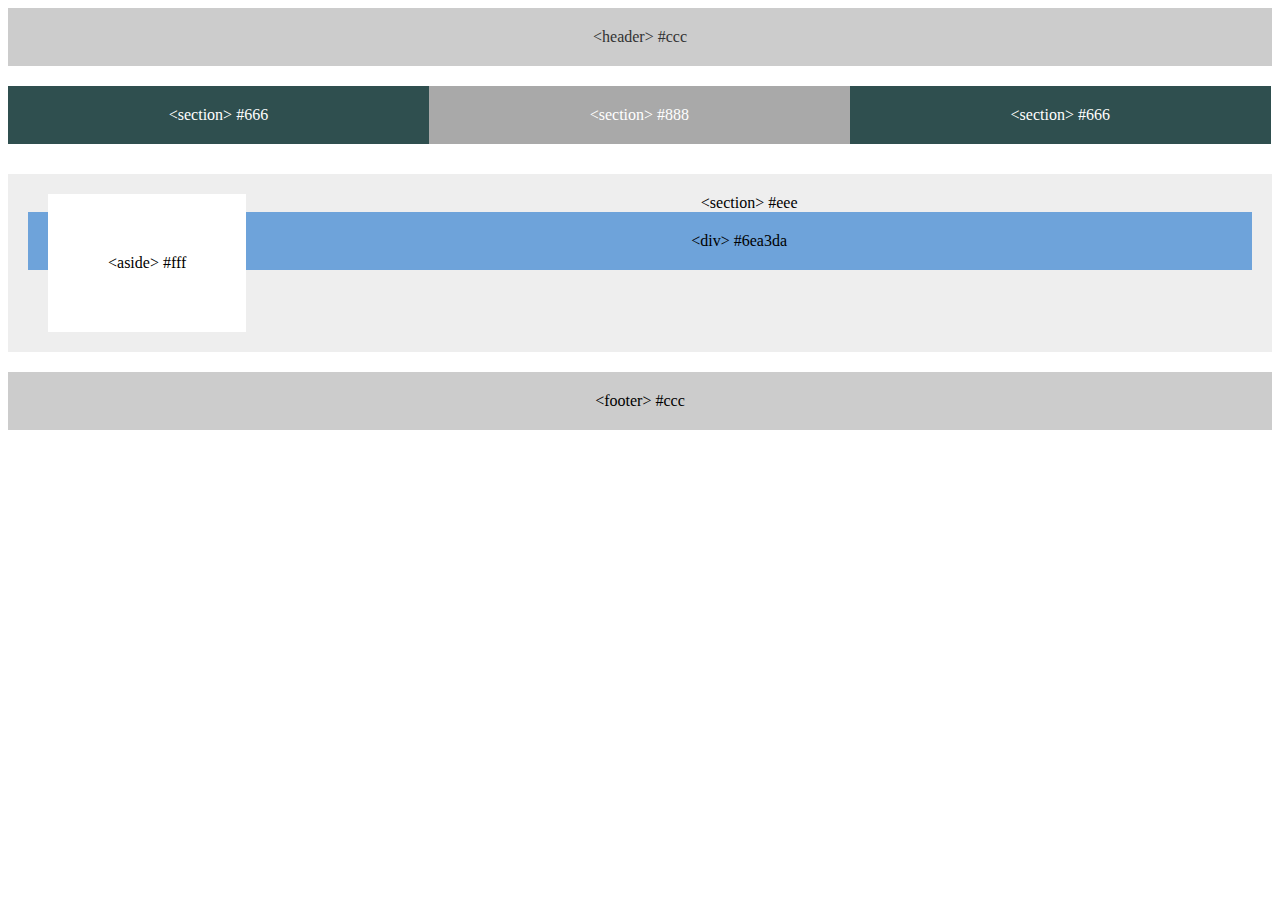
<file: class_activity/index.html>
<!-- STUDENTS: Head to float.css for your assignment -->
<!DOCTYPE html>
<html lang="en-us">

<head>
  <meta charset="UTF-8">
  <title>Floats</title>
  <link rel="stylesheet" type="text/css" href="style.css">
</head>

<body>

  <header>
    &lt;header&gt; #ccc
  </header>

  <section id="left">
    &lt;section&gt; #666
  </section>

  <section id="middle">
    &lt;section&gt; #888
  </section>

  <section id="right">
    &lt;section&gt; #666
  </section>

  <section id="full">
    <aside>
      &lt;aside&gt; #fff
    </aside>
    &lt;section&gt; #eee
    <div id="division">
      &lt;div&gt; #6ea3da
    </div>
  </section>

  <footer>
    &lt;footer&gt; #ccc
  </footer>

</body>

</html>
</file>
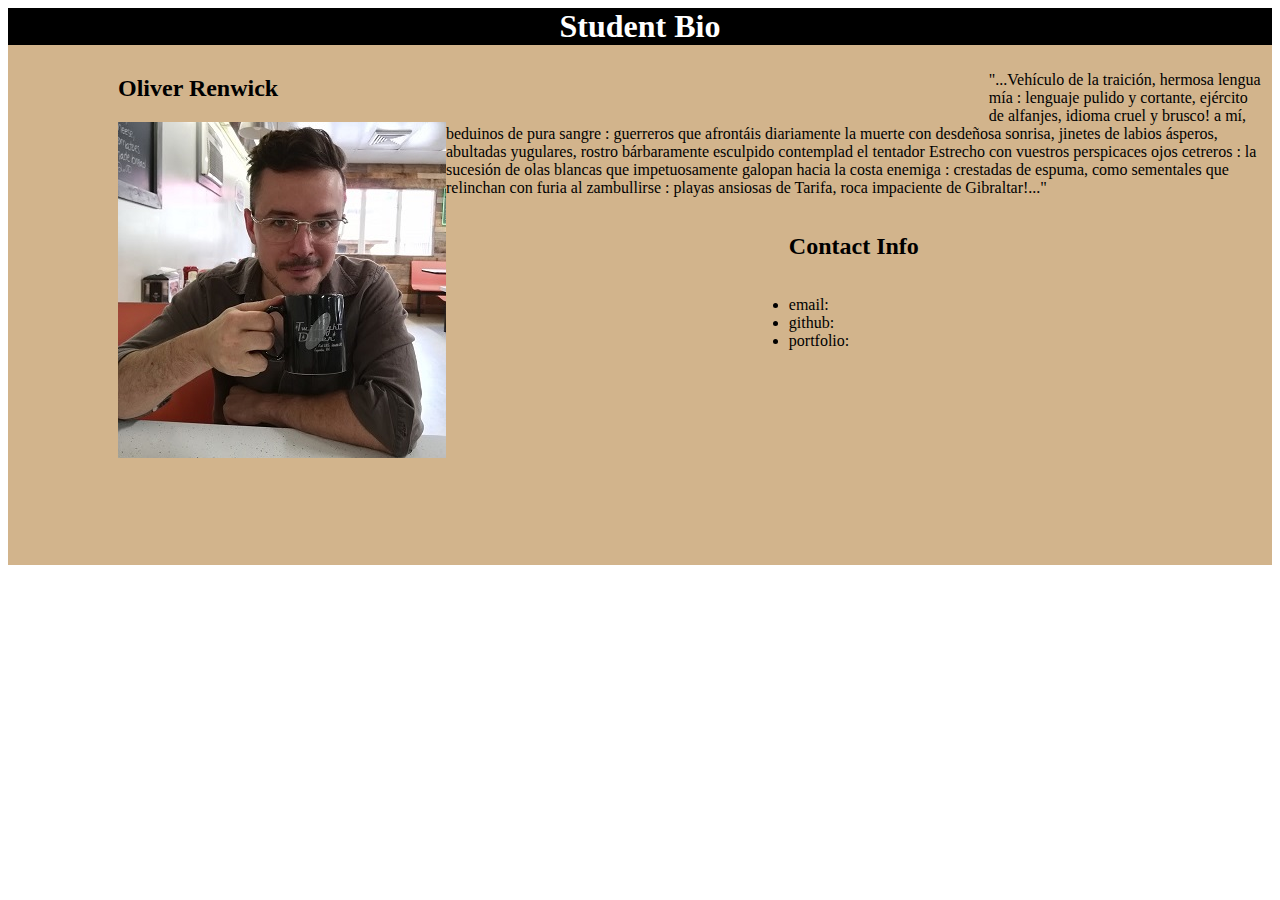
<file: BIO.html>
<!DOCTYPE html>
<html>
<head>
<meta http-equiv="Content-Type" content="text/html; charset=UTF-8">
<title>STUDENT BIO</title>
<link rel="stylesheet" type="text/css" href="style.css">
</head>

<body>
<div id="box">

    <h1>Student Bio</h1>
</div>

<div class="clearfix" id="boxx">

    <h2 id="name">Oliver Renwick</h2>
    <img id= "headshot" src="small_headshot.jpg">

    <p>"...Vehículo de la traición, hermosa lengua mía : lenguaje pulido y cortante, 
        ejército de alfanjes, idioma cruel y brusco! a mí, beduinos de pura sangre : 
        guerreros que afrontáis diariamente la muerte con desdeñosa sonrisa, jinetes 
        de labios ásperos, abultadas yugulares, rostro bárbaramente esculpido 
        contemplad el tentador Estrecho con vuestros perspicaces ojos cetreros : 
        la sucesión de olas blancas que impetuosamente galopan hacia la costa 
        enemiga : crestadas de espuma, como sementales que relinchan con furia al 
        zambullirse : playas ansiosas de Tarifa, roca impaciente de Gibraltar!..."
    </p>

    <h2 id="contact">Contact Info</h2>
        <ul>
                <li>email:</li>
                <li>github:</li>
                <li>portfolio:</li>
        </ul>
    

</div>


</body>
</html>
</file>
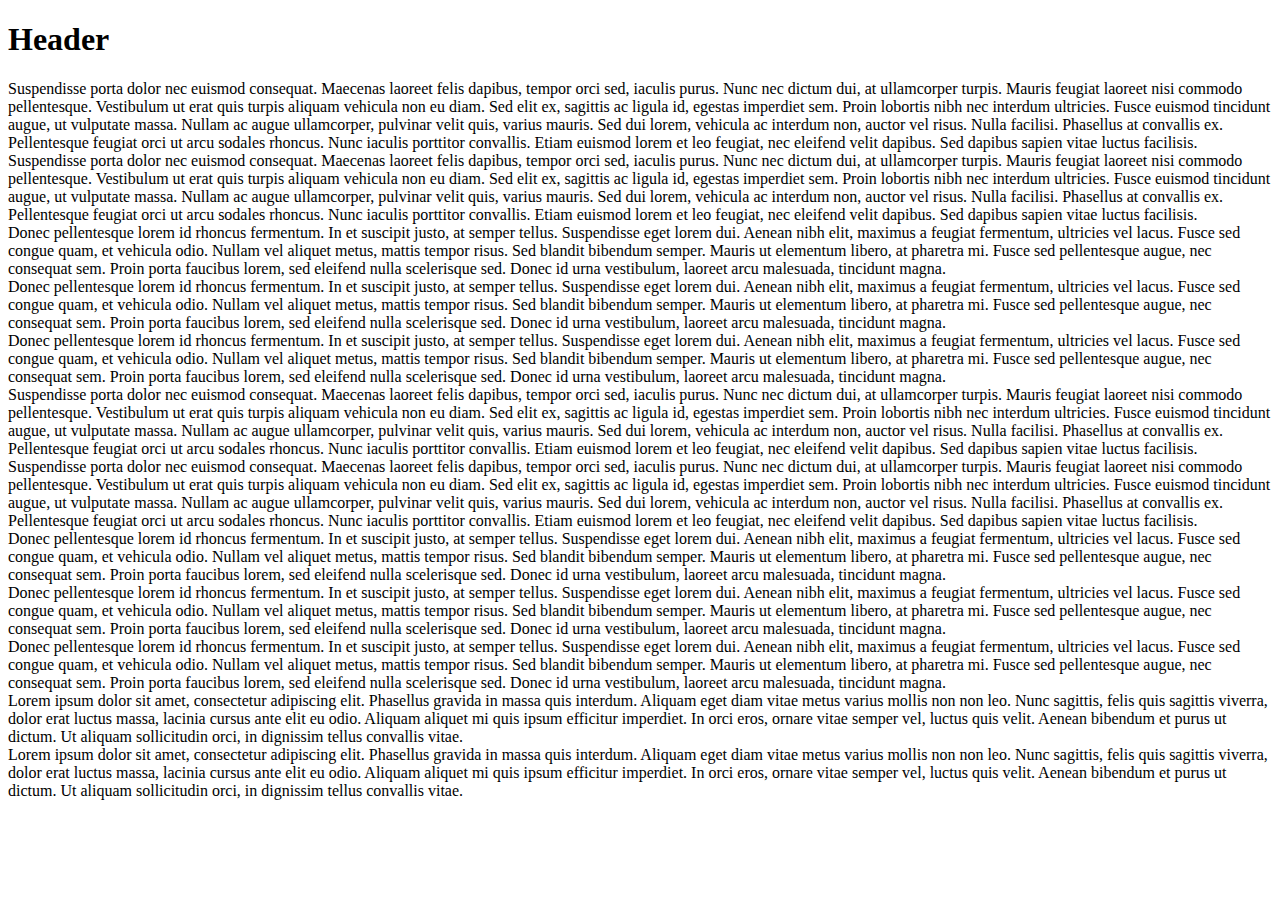
<file: containers.html>
<!DOCTYPE html>
<html>

<head>

    <link rel="stylesheet" href="https://stackpath.bootstrapcdn.com/bootstrap/4.1.3/css/bootstrap.min.css" integrity="sha384-MCw98/SFnGE8fJT3GXwEOngsV7Zt27NXFoaoApmYm81iuXoPkFOJwJ8ERdknLPMO"
        crossorigin="anonymous">



</head>

<body>

    <div class="container" style="margin: 0; width: 100%">
        <div class="row">
            <h1>Header</h1>
        </div>

        <div class="row">
            <div class="col">
                <div class="row">
                    <div class="col" id="left">

                        <div class="container">
                            <div class="row">
                                <div class="col">
                                    Suspendisse porta dolor nec euismod consequat. Maecenas laoreet felis dapibus,
                                    tempor orci sed, iaculis purus. Nunc nec dictum dui, at ullamcorper turpis. Mauris
                                    feugiat laoreet nisi commodo pellentesque. Vestibulum ut erat quis turpis aliquam
                                    vehicula non eu diam. Sed elit ex, sagittis ac ligula id, egestas imperdiet sem.
                                    Proin lobortis nibh nec interdum ultricies. Fusce euismod tincidunt augue, ut
                                    vulputate massa. Nullam ac augue ullamcorper, pulvinar velit quis, varius mauris.
                                    Sed dui lorem, vehicula ac interdum non, auctor vel risus. Nulla facilisi.
                                    Phasellus at convallis ex. Pellentesque feugiat orci ut arcu sodales rhoncus. Nunc
                                    iaculis porttitor convallis. Etiam euismod lorem et leo feugiat, nec eleifend velit
                                    dapibus. Sed dapibus sapien vitae luctus facilisis.
                                </div>
                                <div class="col">
                                    Suspendisse porta dolor nec euismod consequat. Maecenas laoreet felis dapibus,
                                    tempor orci sed, iaculis purus. Nunc nec dictum dui, at ullamcorper turpis. Mauris
                                    feugiat laoreet nisi commodo pellentesque. Vestibulum ut erat quis turpis aliquam
                                    vehicula non eu diam. Sed elit ex, sagittis ac ligula id, egestas imperdiet sem.
                                    Proin lobortis nibh nec interdum ultricies. Fusce euismod tincidunt augue, ut
                                    vulputate massa. Nullam ac augue ullamcorper, pulvinar velit quis, varius mauris.
                                    Sed dui lorem, vehicula ac interdum non, auctor vel risus. Nulla facilisi.
                                    Phasellus at convallis ex. Pellentesque feugiat orci ut arcu sodales rhoncus. Nunc
                                    iaculis porttitor convallis. Etiam euismod lorem et leo feugiat, nec eleifend velit
                                    dapibus. Sed dapibus sapien vitae luctus facilisis.
                                </div>
                            </div>

                            <div class="row">
                                <div class="col">
                                    Donec pellentesque lorem id rhoncus fermentum. In et suscipit justo, at semper
                                    tellus. Suspendisse eget lorem dui. Aenean nibh elit, maximus a feugiat fermentum,
                                    ultricies vel lacus. Fusce sed congue quam, et vehicula odio. Nullam vel aliquet
                                    metus, mattis tempor risus. Sed blandit bibendum semper. Mauris ut elementum
                                    libero, at pharetra mi. Fusce sed pellentesque augue, nec consequat sem. Proin
                                    porta faucibus lorem, sed eleifend nulla scelerisque sed. Donec id urna vestibulum,
                                    laoreet arcu malesuada, tincidunt magna.
                                </div>
                                <div class="col">
                                    Donec pellentesque lorem id rhoncus fermentum. In et suscipit justo, at semper
                                    tellus. Suspendisse eget lorem dui. Aenean nibh elit, maximus a feugiat fermentum,
                                    ultricies vel lacus. Fusce sed congue quam, et vehicula odio. Nullam vel aliquet
                                    metus, mattis tempor risus. Sed blandit bibendum semper. Mauris ut elementum
                                    libero, at pharetra mi. Fusce sed pellentesque augue, nec consequat sem. Proin
                                    porta faucibus lorem, sed eleifend nulla scelerisque sed. Donec id urna vestibulum,
                                    laoreet arcu malesuada, tincidunt magna.
                                </div>
                                <div class="col">
                                    Donec pellentesque lorem id rhoncus fermentum. In et suscipit justo, at semper
                                    tellus. Suspendisse eget lorem dui. Aenean nibh elit, maximus a feugiat fermentum,
                                    ultricies vel lacus. Fusce sed congue quam, et vehicula odio. Nullam vel aliquet
                                    metus, mattis tempor risus. Sed blandit bibendum semper. Mauris ut elementum
                                    libero, at pharetra mi. Fusce sed pellentesque augue, nec consequat sem. Proin
                                    porta faucibus lorem, sed eleifend nulla scelerisque sed. Donec id urna vestibulum,
                                    laoreet arcu malesuada, tincidunt magna.
                                </div>
                            </div>
                        </div>

                    </div>
                </div>
            </div>





            <div class="col">
                <div class="row">
                    <div class="col" id="left">

                        <div class="container">
                            <div class="row">
                                <div class="col">
                                    Suspendisse porta dolor nec euismod consequat. Maecenas laoreet felis dapibus,
                                    tempor orci sed, iaculis purus. Nunc nec dictum dui, at ullamcorper turpis.
                                    Mauris
                                    feugiat laoreet nisi commodo pellentesque. Vestibulum ut erat quis turpis
                                    aliquam
                                    vehicula non eu diam. Sed elit ex, sagittis ac ligula id, egestas imperdiet
                                    sem.
                                    Proin lobortis nibh nec interdum ultricies. Fusce euismod tincidunt augue, ut
                                    vulputate massa. Nullam ac augue ullamcorper, pulvinar velit quis, varius
                                    mauris.
                                    Sed dui lorem, vehicula ac interdum non, auctor vel risus. Nulla facilisi.
                                    Phasellus at convallis ex. Pellentesque feugiat orci ut arcu sodales rhoncus.
                                    Nunc
                                    iaculis porttitor convallis. Etiam euismod lorem et leo feugiat, nec eleifend
                                    velit
                                    dapibus. Sed dapibus sapien vitae luctus facilisis.
                                </div>
                                <div class="col">
                                    Suspendisse porta dolor nec euismod consequat. Maecenas laoreet felis dapibus,
                                    tempor orci sed, iaculis purus. Nunc nec dictum dui, at ullamcorper turpis.
                                    Mauris
                                    feugiat laoreet nisi commodo pellentesque. Vestibulum ut erat quis turpis
                                    aliquam
                                    vehicula non eu diam. Sed elit ex, sagittis ac ligula id, egestas imperdiet
                                    sem.
                                    Proin lobortis nibh nec interdum ultricies. Fusce euismod tincidunt augue, ut
                                    vulputate massa. Nullam ac augue ullamcorper, pulvinar velit quis, varius
                                    mauris.
                                    Sed dui lorem, vehicula ac interdum non, auctor vel risus. Nulla facilisi.
                                    Phasellus at convallis ex. Pellentesque feugiat orci ut arcu sodales rhoncus.
                                    Nunc
                                    iaculis porttitor convallis. Etiam euismod lorem et leo feugiat, nec eleifend
                                    velit
                                    dapibus. Sed dapibus sapien vitae luctus facilisis.
                                </div>
                            </div>

                            <div class="row">
                                <div class="col">
                                    Donec pellentesque lorem id rhoncus fermentum. In et suscipit justo, at semper
                                    tellus. Suspendisse eget lorem dui. Aenean nibh elit, maximus a feugiat
                                    fermentum,
                                    ultricies vel lacus. Fusce sed congue quam, et vehicula odio. Nullam vel
                                    aliquet
                                    metus, mattis tempor risus. Sed blandit bibendum semper. Mauris ut elementum
                                    libero, at pharetra mi. Fusce sed pellentesque augue, nec consequat sem. Proin
                                    porta faucibus lorem, sed eleifend nulla scelerisque sed. Donec id urna
                                    vestibulum,
                                    laoreet arcu malesuada, tincidunt magna.
                                </div>
                                <div class="col">
                                    Donec pellentesque lorem id rhoncus fermentum. In et suscipit justo, at semper
                                    tellus. Suspendisse eget lorem dui. Aenean nibh elit, maximus a feugiat
                                    fermentum,
                                    ultricies vel lacus. Fusce sed congue quam, et vehicula odio. Nullam vel
                                    aliquet
                                    metus, mattis tempor risus. Sed blandit bibendum semper. Mauris ut elementum
                                    libero, at pharetra mi. Fusce sed pellentesque augue, nec consequat sem. Proin
                                    porta faucibus lorem, sed eleifend nulla scelerisque sed. Donec id urna
                                    vestibulum,
                                    laoreet arcu malesuada, tincidunt magna.
                                </div>
                                <div class="col">
                                    Donec pellentesque lorem id rhoncus fermentum. In et suscipit justo, at semper
                                    tellus. Suspendisse eget lorem dui. Aenean nibh elit, maximus a feugiat
                                    fermentum,
                                    ultricies vel lacus. Fusce sed congue quam, et vehicula odio. Nullam vel
                                    aliquet
                                    metus, mattis tempor risus. Sed blandit bibendum semper. Mauris ut elementum
                                    libero, at pharetra mi. Fusce sed pellentesque augue, nec consequat sem. Proin
                                    porta faucibus lorem, sed eleifend nulla scelerisque sed. Donec id urna
                                    vestibulum,
                                    laoreet arcu malesuada, tincidunt magna.
                                </div>
                            </div>
                        </div>

                    </div>
                </div>
            </div>
        </div>
        <div class="row">
            <div class="col">
                Lorem ipsum dolor sit amet, consectetur adipiscing elit. Phasellus gravida in massa quis interdum.
                Aliquam eget diam vitae metus varius mollis non non leo. Nunc sagittis, felis quis sagittis
                viverra,
                dolor erat luctus massa, lacinia cursus ante elit eu odio. Aliquam aliquet mi quis ipsum efficitur
                imperdiet. In orci eros, ornare vitae semper vel, luctus quis velit. Aenean bibendum et purus ut
                dictum. Ut aliquam sollicitudin orci, in dignissim tellus convallis vitae.
            </div>
            <div class="col">
                Lorem ipsum dolor sit amet, consectetur adipiscing elit. Phasellus gravida in massa quis
                interdum.
                Aliquam eget diam vitae metus varius mollis non non leo. Nunc sagittis, felis quis sagittis
                viverra,
                dolor erat luctus massa, lacinia cursus ante elit eu odio. Aliquam aliquet mi quis ipsum
                efficitur
                imperdiet. In orci eros, ornare vitae semper vel, luctus quis velit. Aenean bibendum et purus
                ut
                dictum. Ut aliquam sollicitudin orci, in dignissim tellus convallis vitae.
            </div>
        </div>
    </div>
</body>

</html>
</file>
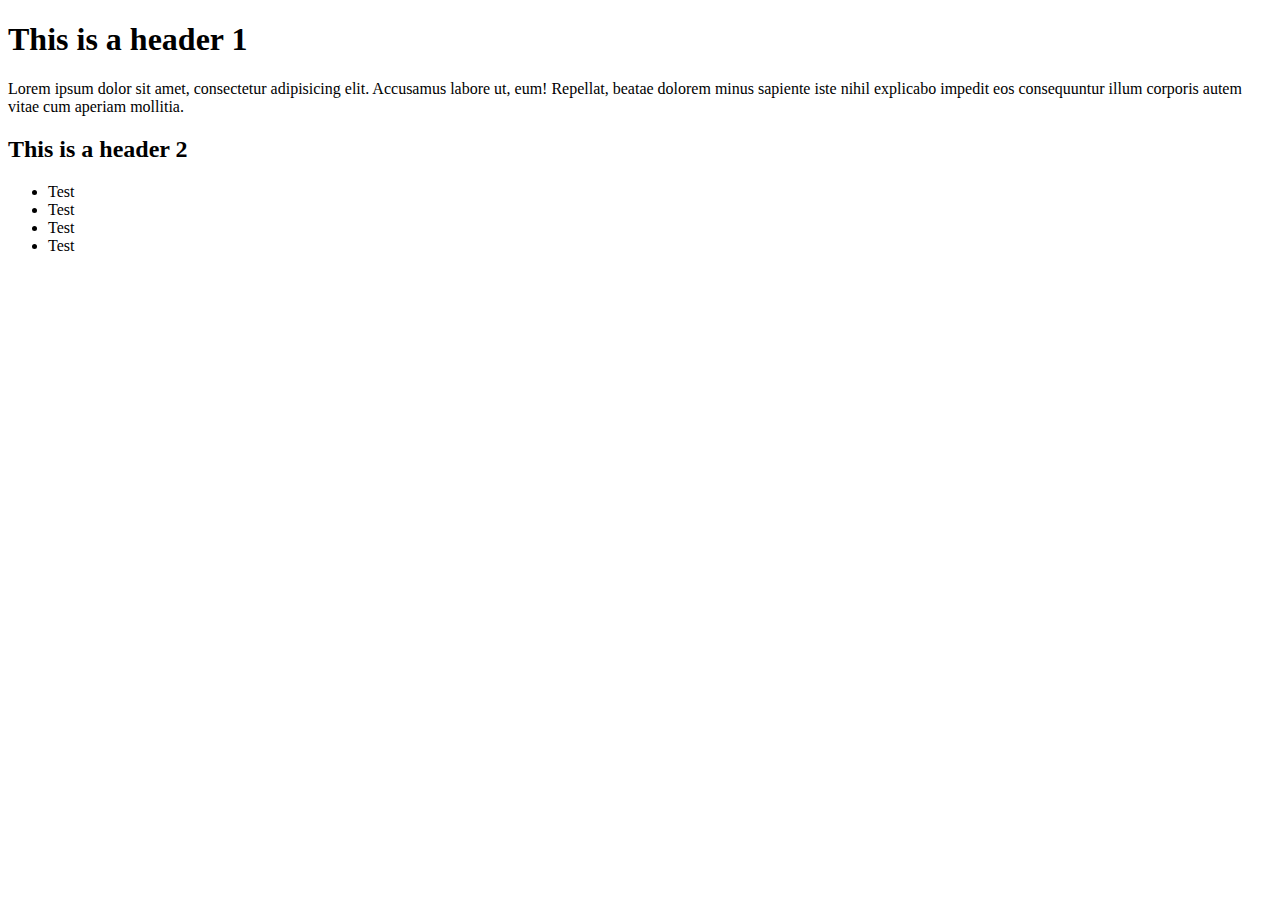
<file: css_default.html>
<!-- Reset.css -->
<!DOCTYPE html>
<html lang="en-us">

  <head>

    <meta charset="UTF-8">
    <title>Example Page</title>
    <!-- Once a reset.css is used uncomment the following line to see how this stylesheet works-->
    <!--Try enabling and then disabling it more than once.-->
<!--<link rel="stylesheet" href="reset.css">-->
    
  </head>

  <body>

  <h1>This is a header 1</h1>

  <p>Lorem ipsum dolor sit amet, consectetur adipisicing elit. Accusamus labore ut, eum! Repellat, beatae dolorem minus sapiente iste nihil explicabo impedit eos consequuntur illum corporis autem vitae cum aperiam mollitia.</p>

  <h2>This is a header 2</h2>

  <ul>
    <li>Test</li>
    <li>Test</li>
    <li>Test</li>
    <li>Test</li>
  </ul>

  </body>

</html>
</file>
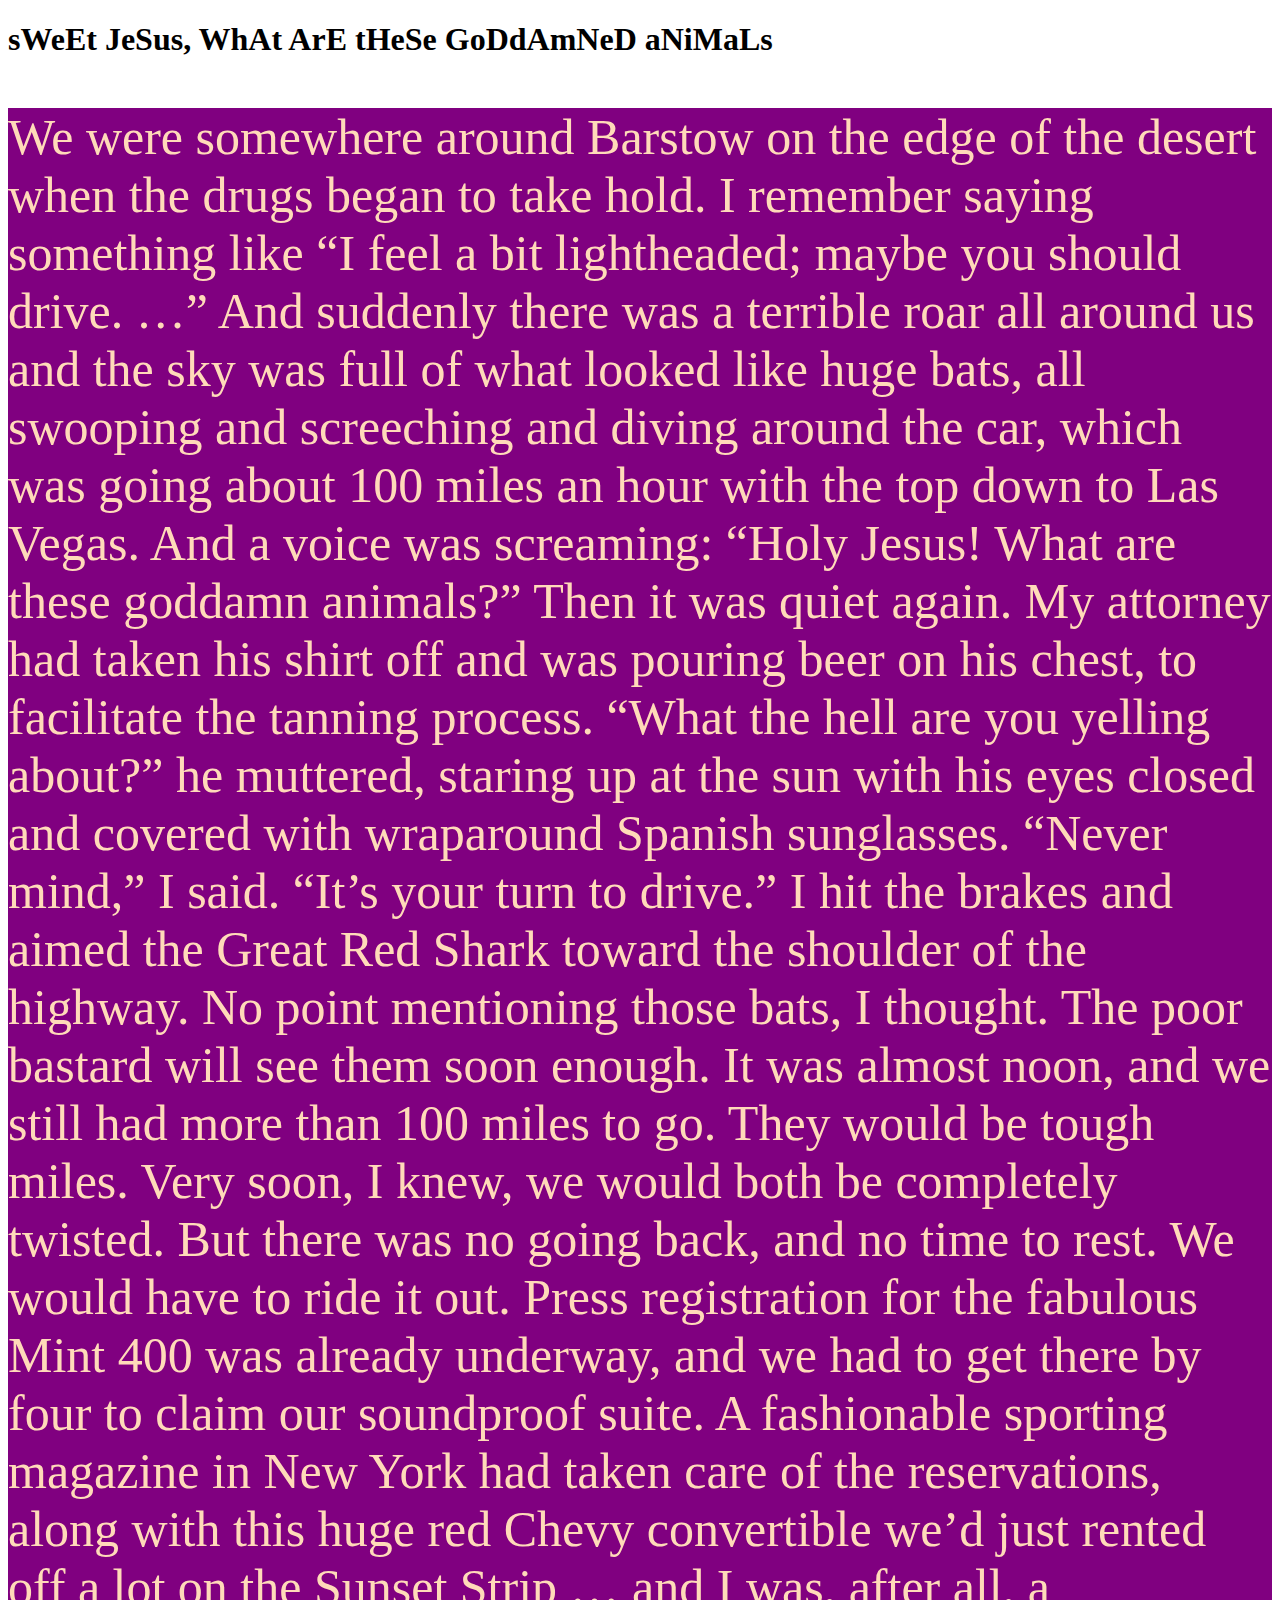
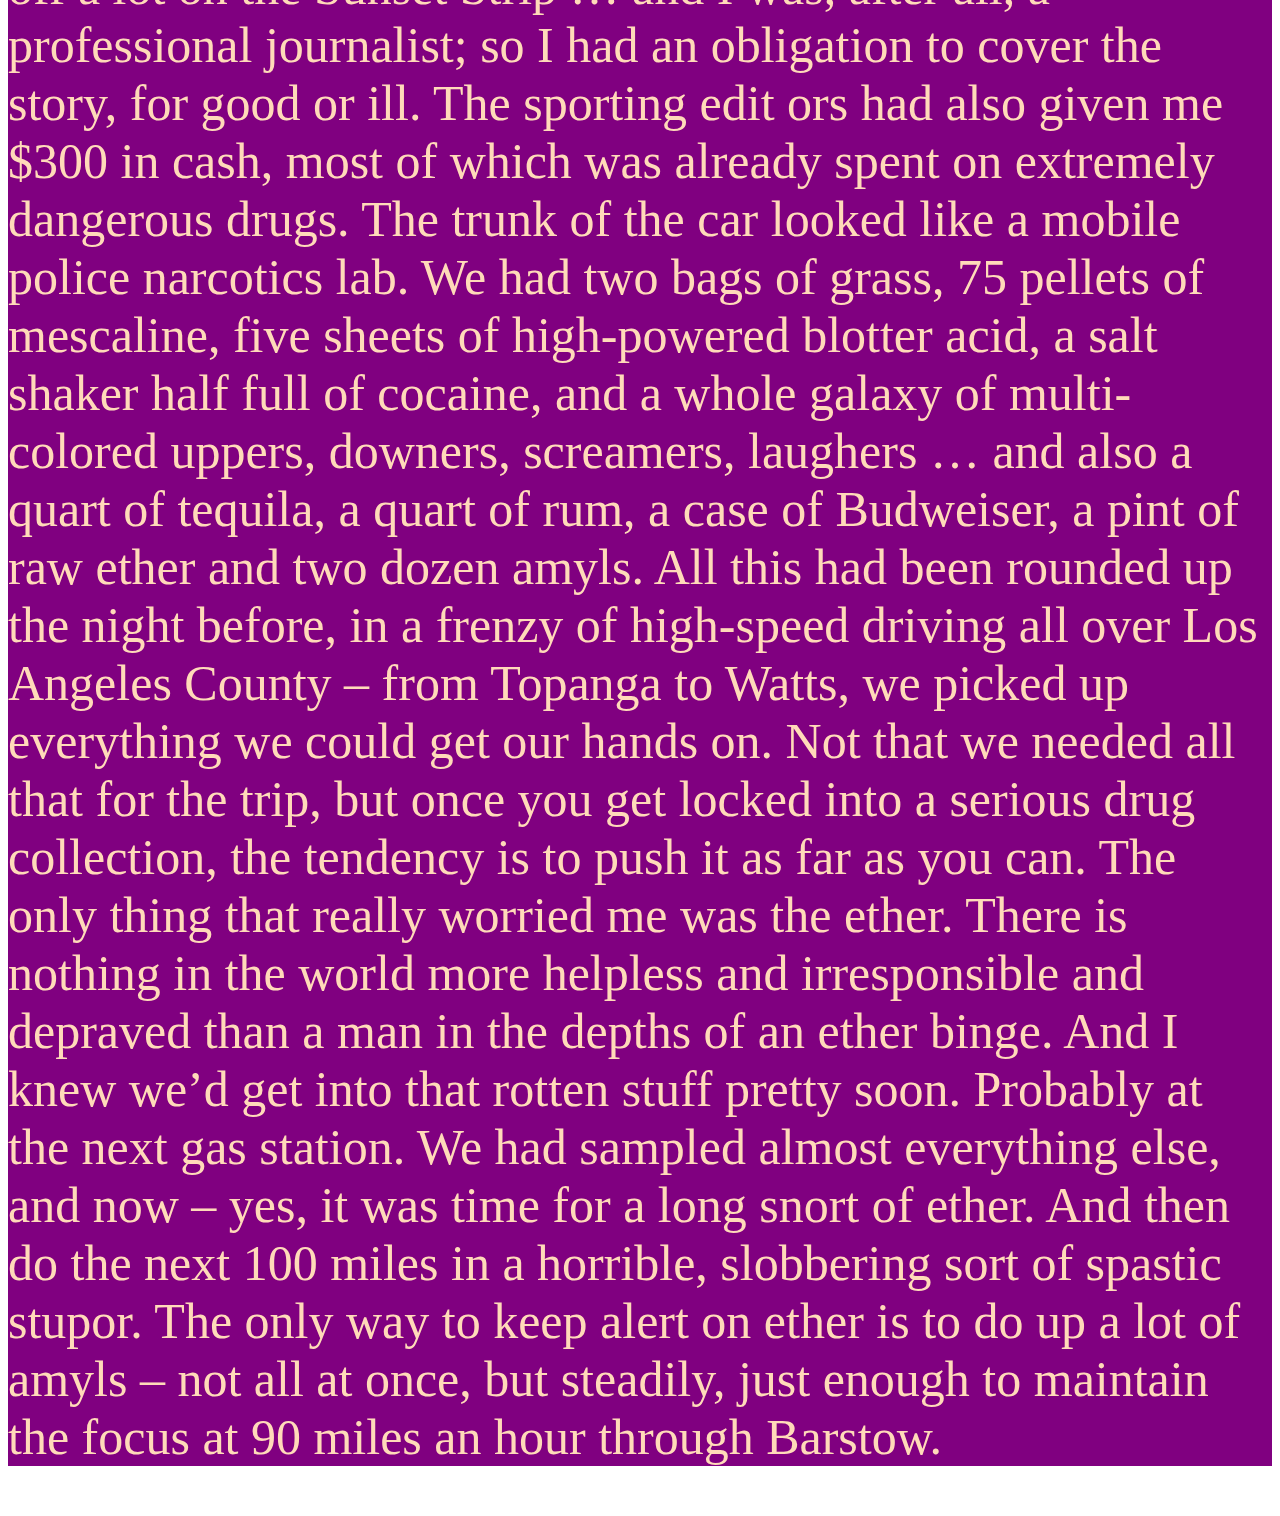
<file: Typography/google_f.html>
<!DOCTYPE html>
<html lang="en-us">
  <head>

    <meta charset="UTF-8">
    <title>Stuff I Think About</title>

    <!-- CSS Reference -->
    <link rel="stylesheet" href="gf_style.css">

  </head>

  <body>

    <h1>sWeEt JeSus, WhAt ArE tHeSe GoDdAmNeD aNiMaLs</h1>

    <p class="thought1">
        We were somewhere around Barstow on the edge of the desert when the drugs began to take hold. I remember saying something like “I feel a bit lightheaded; maybe you should drive. …” And suddenly there was a terrible roar all around us and the sky was full of what looked like huge bats, all swooping and screeching and diving around the car, which was going about 100 miles an hour with the top down to Las Vegas. And a voice was screaming: “Holy Jesus! What are these goddamn animals?”

  
        
        Then it was quiet again. My attorney had taken his shirt off and was pouring beer on his chest, to facilitate the tanning process. “What the hell are you yelling about?” he muttered, staring up at the sun with his eyes closed and covered with wraparound Spanish sunglasses. “Never mind,” I said. “It’s your turn to drive.” I hit the brakes and aimed the Great Red Shark toward the shoulder of the highway. No point mentioning those bats, I thought. The poor bastard will see them soon enough.
        
        It was almost noon, and we still had more than 100 miles to go. They would be tough miles. Very soon, I knew, we would both be completely twisted. But there was no going back, and no time to rest. We would have to ride it out. Press registration for the fabulous Mint 400 was already underway, and we had to get there by four to claim our soundproof suite. A fashionable sporting magazine in New York had taken care of the reservations, along with this huge red Chevy convertible we’d just rented off a lot on the Sunset Strip … and I was, after all, a professional journalist; so I had an obligation to cover the story, for good or ill.
        
        The sporting edit ors had also given me $300 in cash, most of which was already spent on extremely dangerous drugs. The trunk of the car looked like a mobile police narcotics lab. We had two bags of grass, 75 pellets of mescaline, five sheets of high-powered blotter acid, a salt shaker half full of cocaine, and a whole galaxy of multi-colored uppers, downers, screamers, laughers … and also a quart of tequila, a quart of rum, a case of Budweiser, a pint of raw ether and two dozen amyls.
        
        All this had been rounded up the night before, in a frenzy of high-speed driving all over Los Angeles County – from Topanga to Watts, we picked up everything we could get our hands on. Not that we needed all that for the trip, but once you get locked into a serious drug collection, the tendency is to push it as far as you can.
        
        The only thing that really worried me was the ether. There is nothing in the world more helpless and irresponsible and depraved than a man in the depths of an ether binge. And I knew we’d get into that rotten stuff pretty soon. Probably at the next gas station. We had sampled almost everything else, and now – yes, it was time for a long snort of ether. And then do the next 100 miles in a horrible, slobbering sort of spastic stupor. The only way to keep alert on ether is to do up a lot of amyls – not all at once, but steadily, just enough to maintain the focus at 90 miles an hour through Barstow.
        
        

    </p>
  </div>
  </body>

</html>
</file>
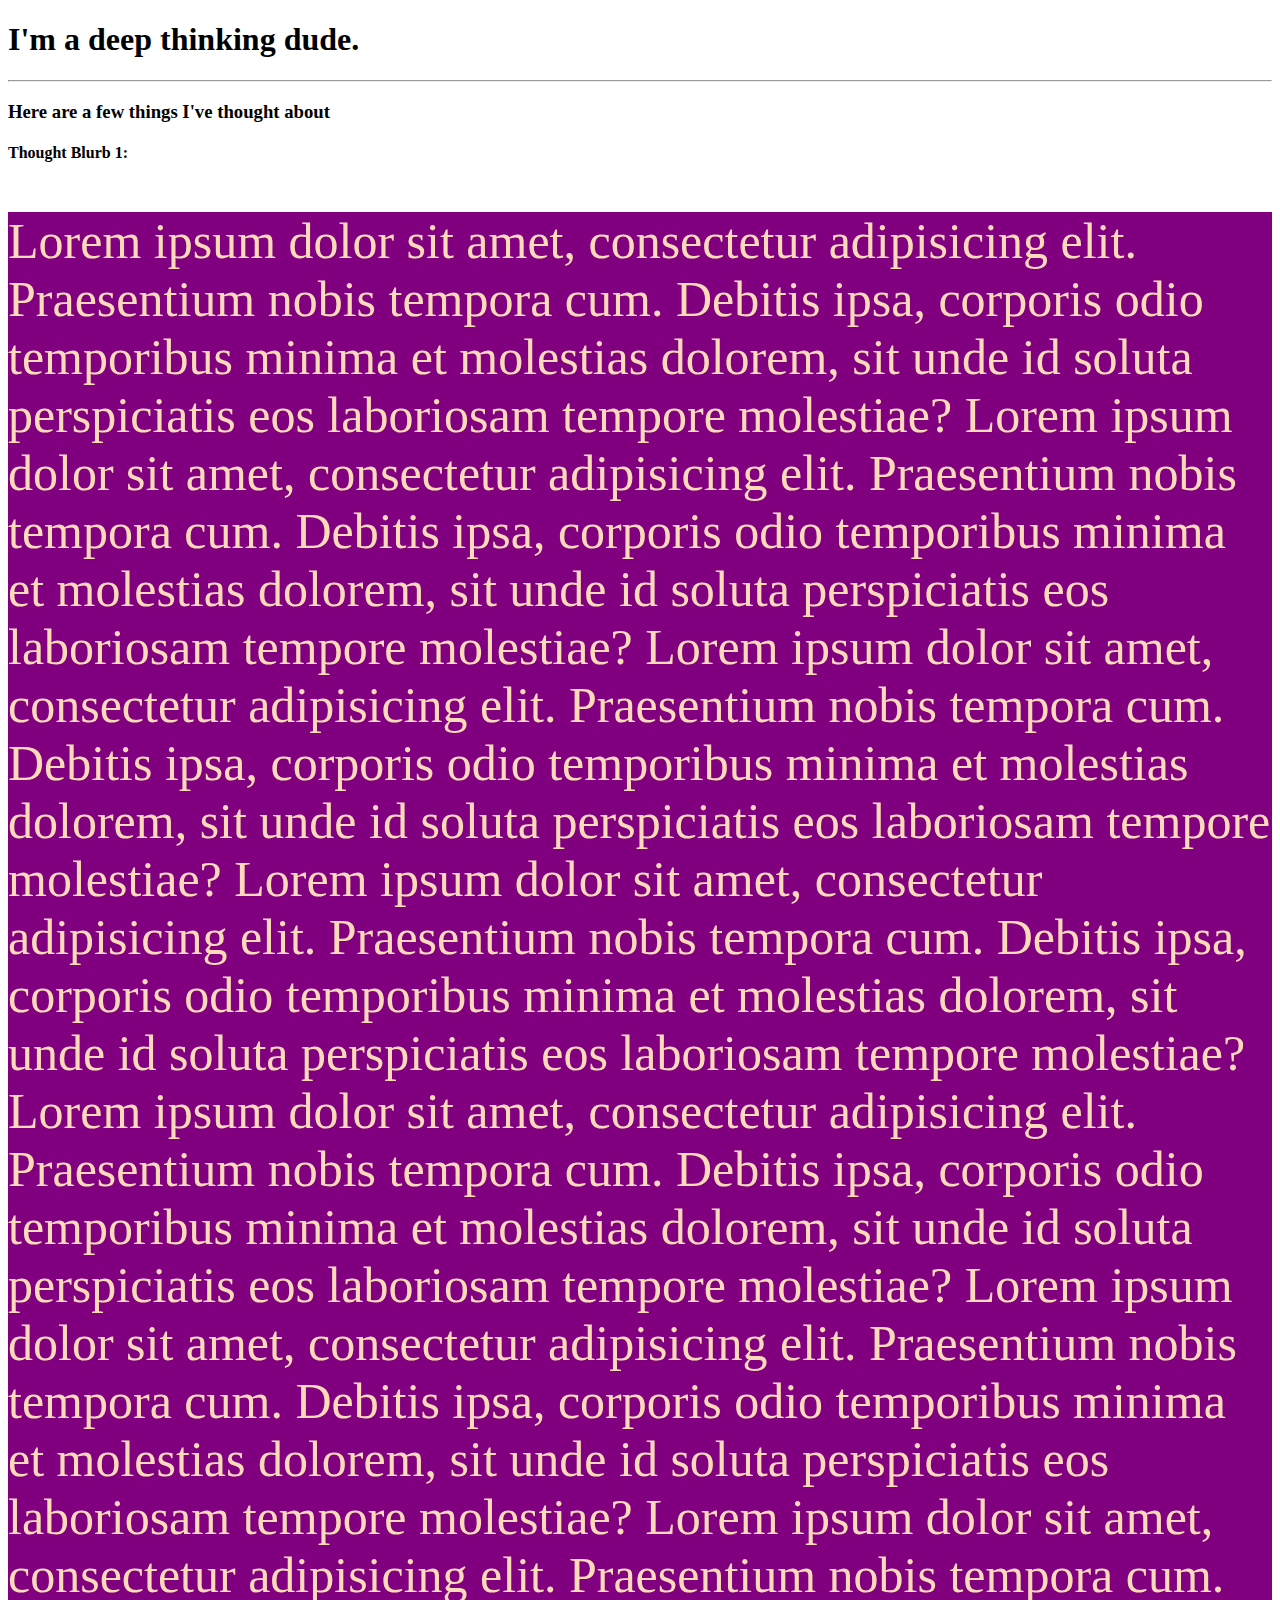
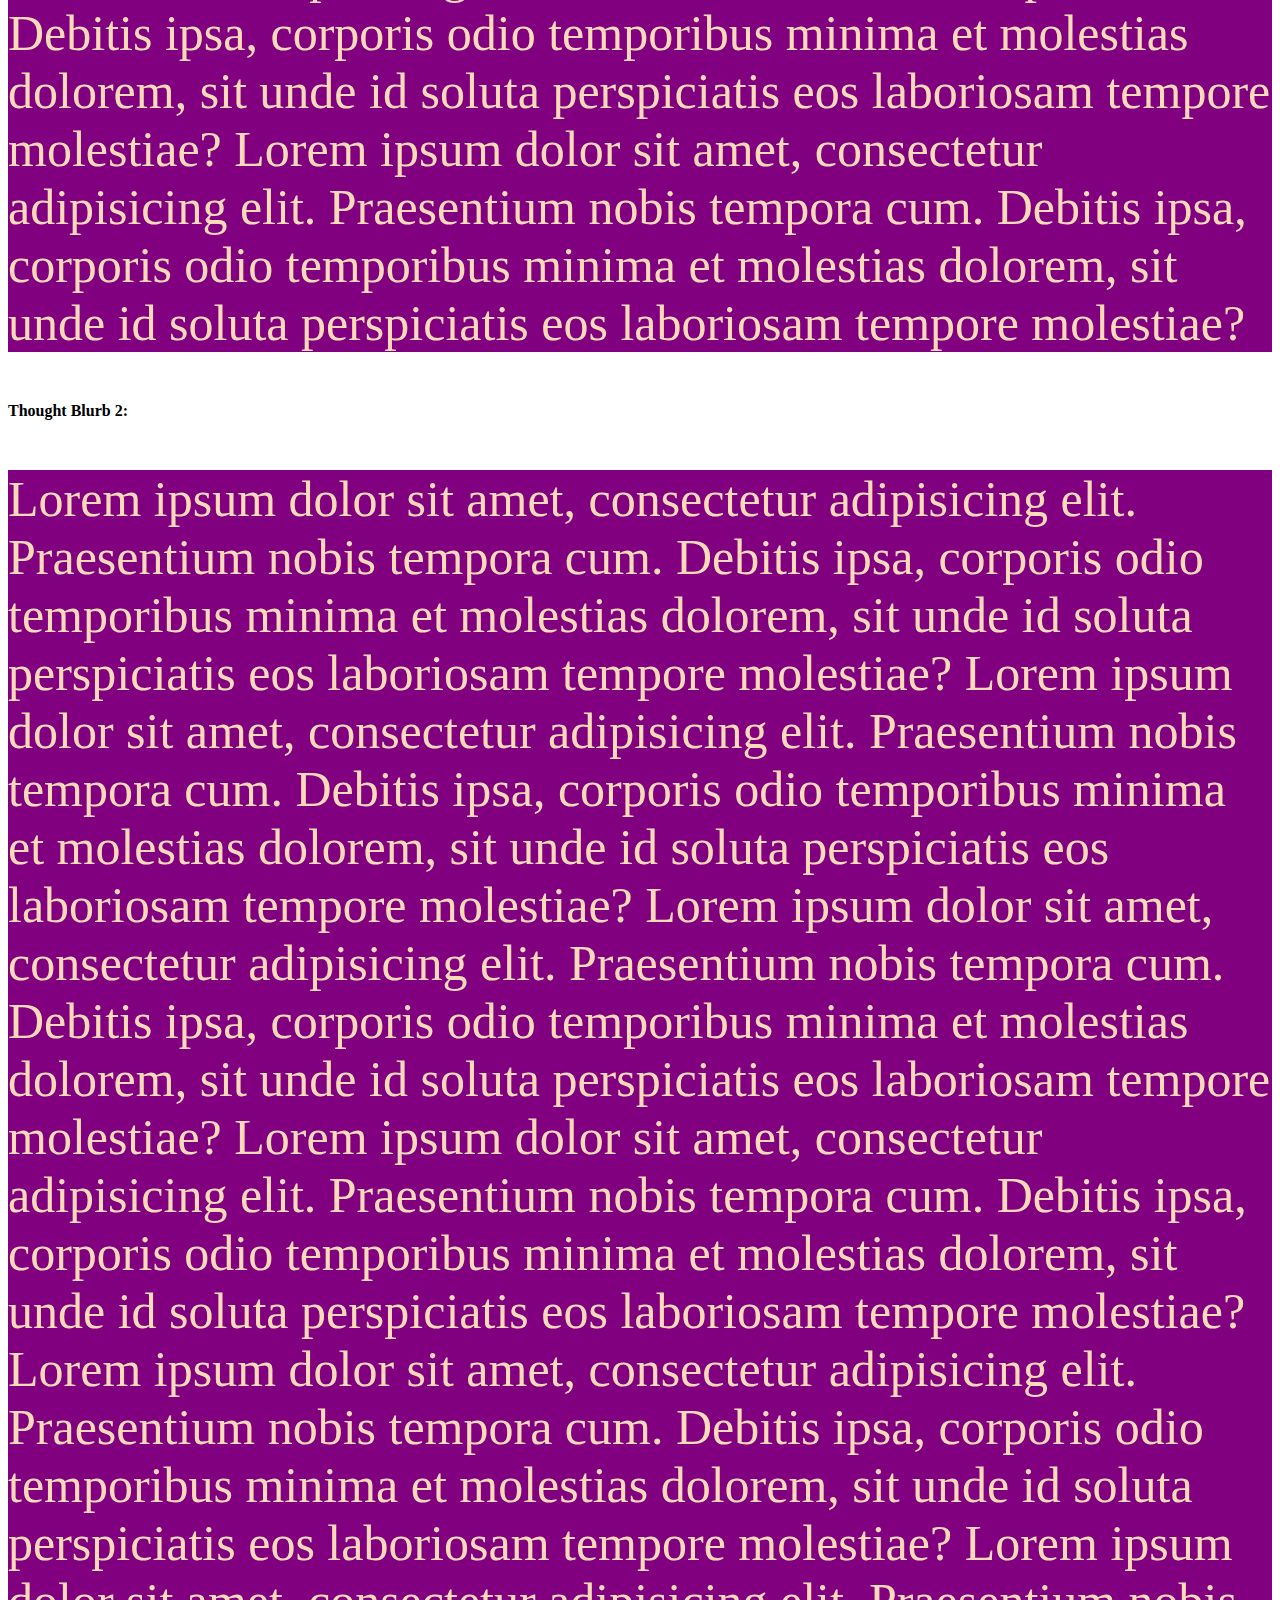
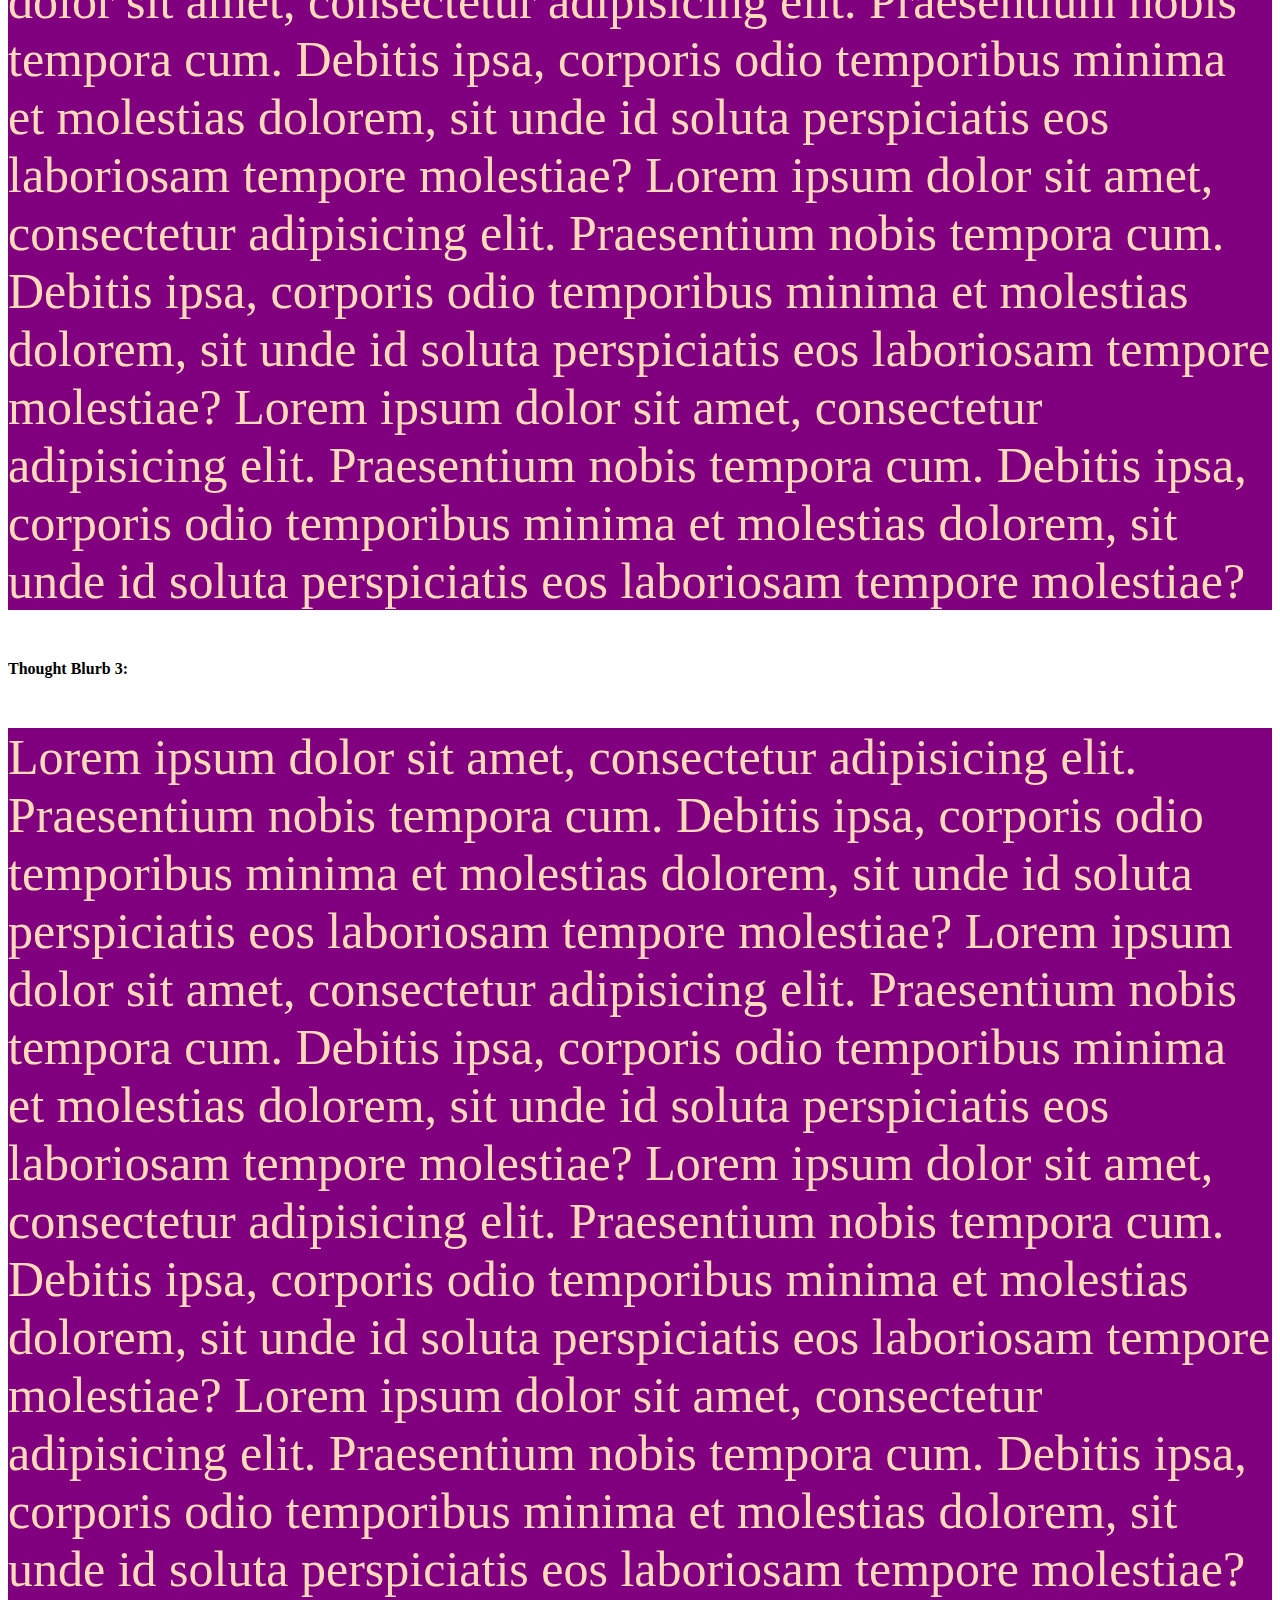
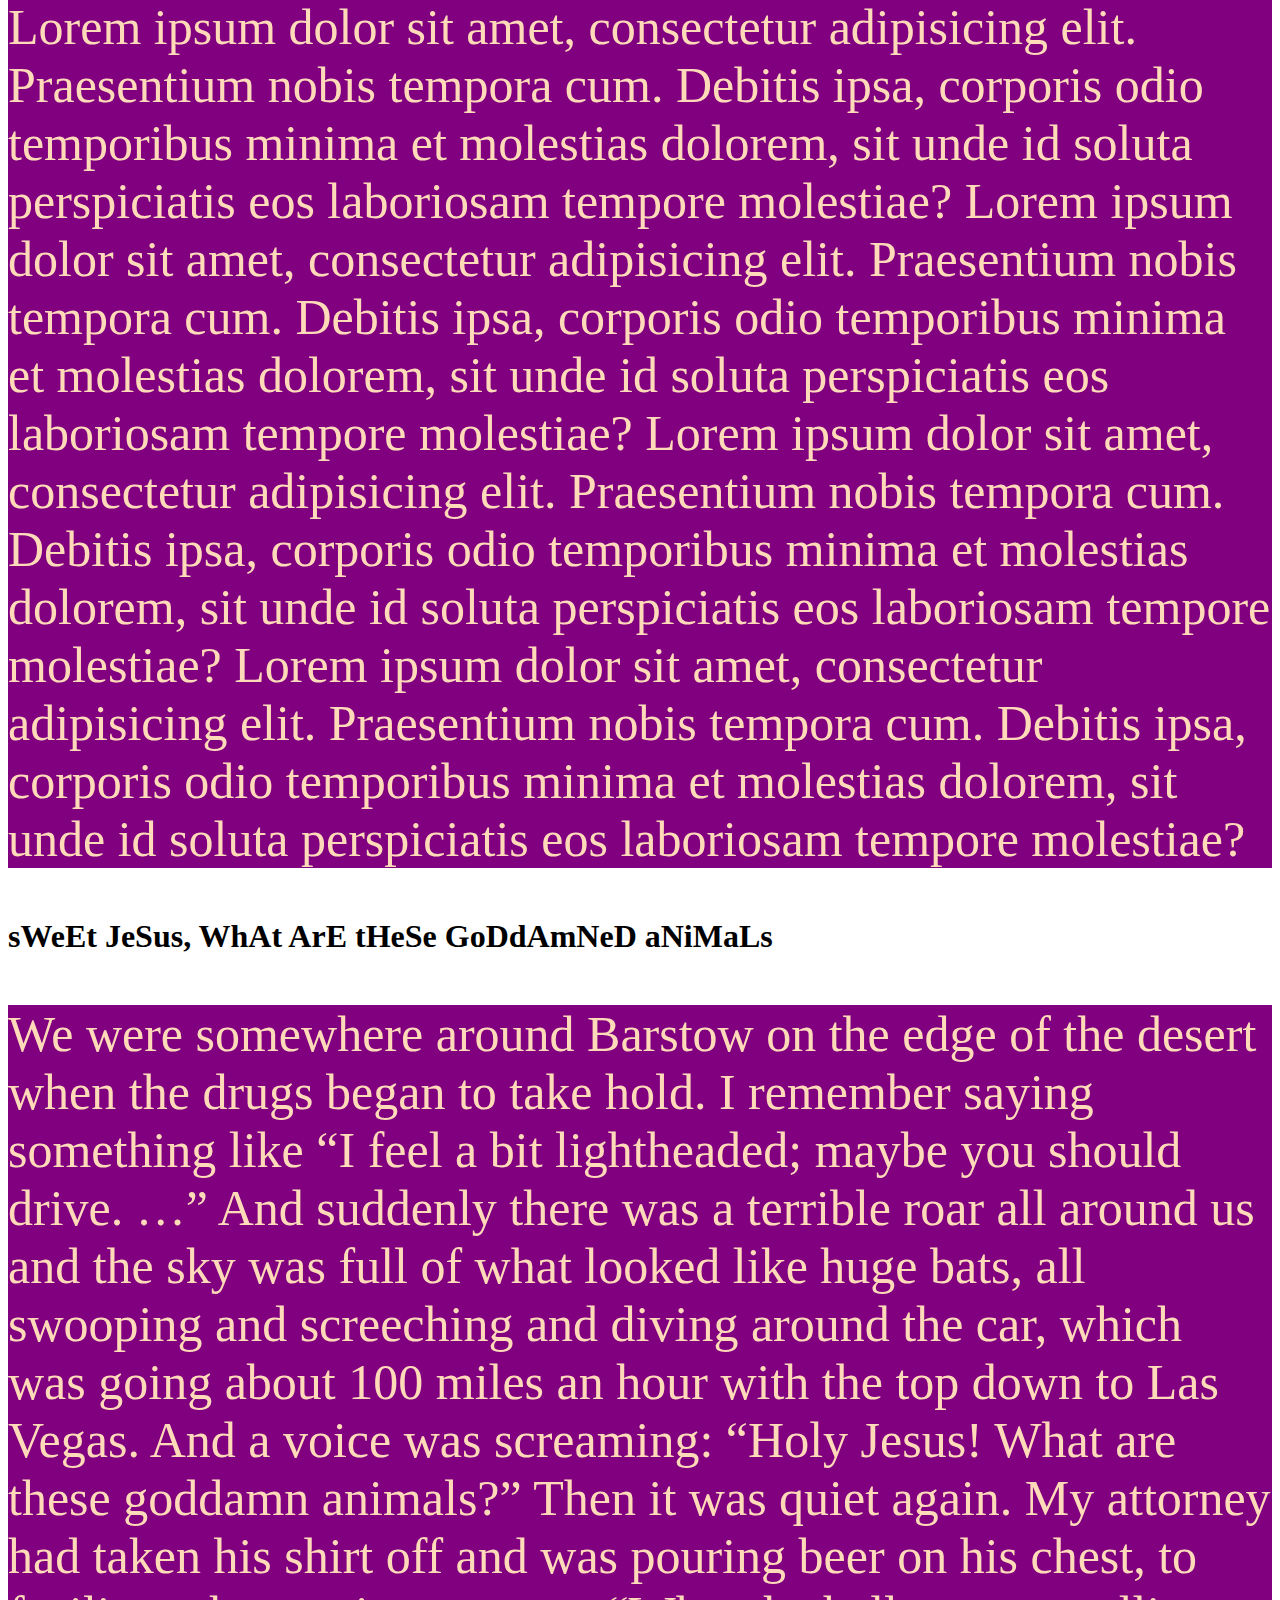
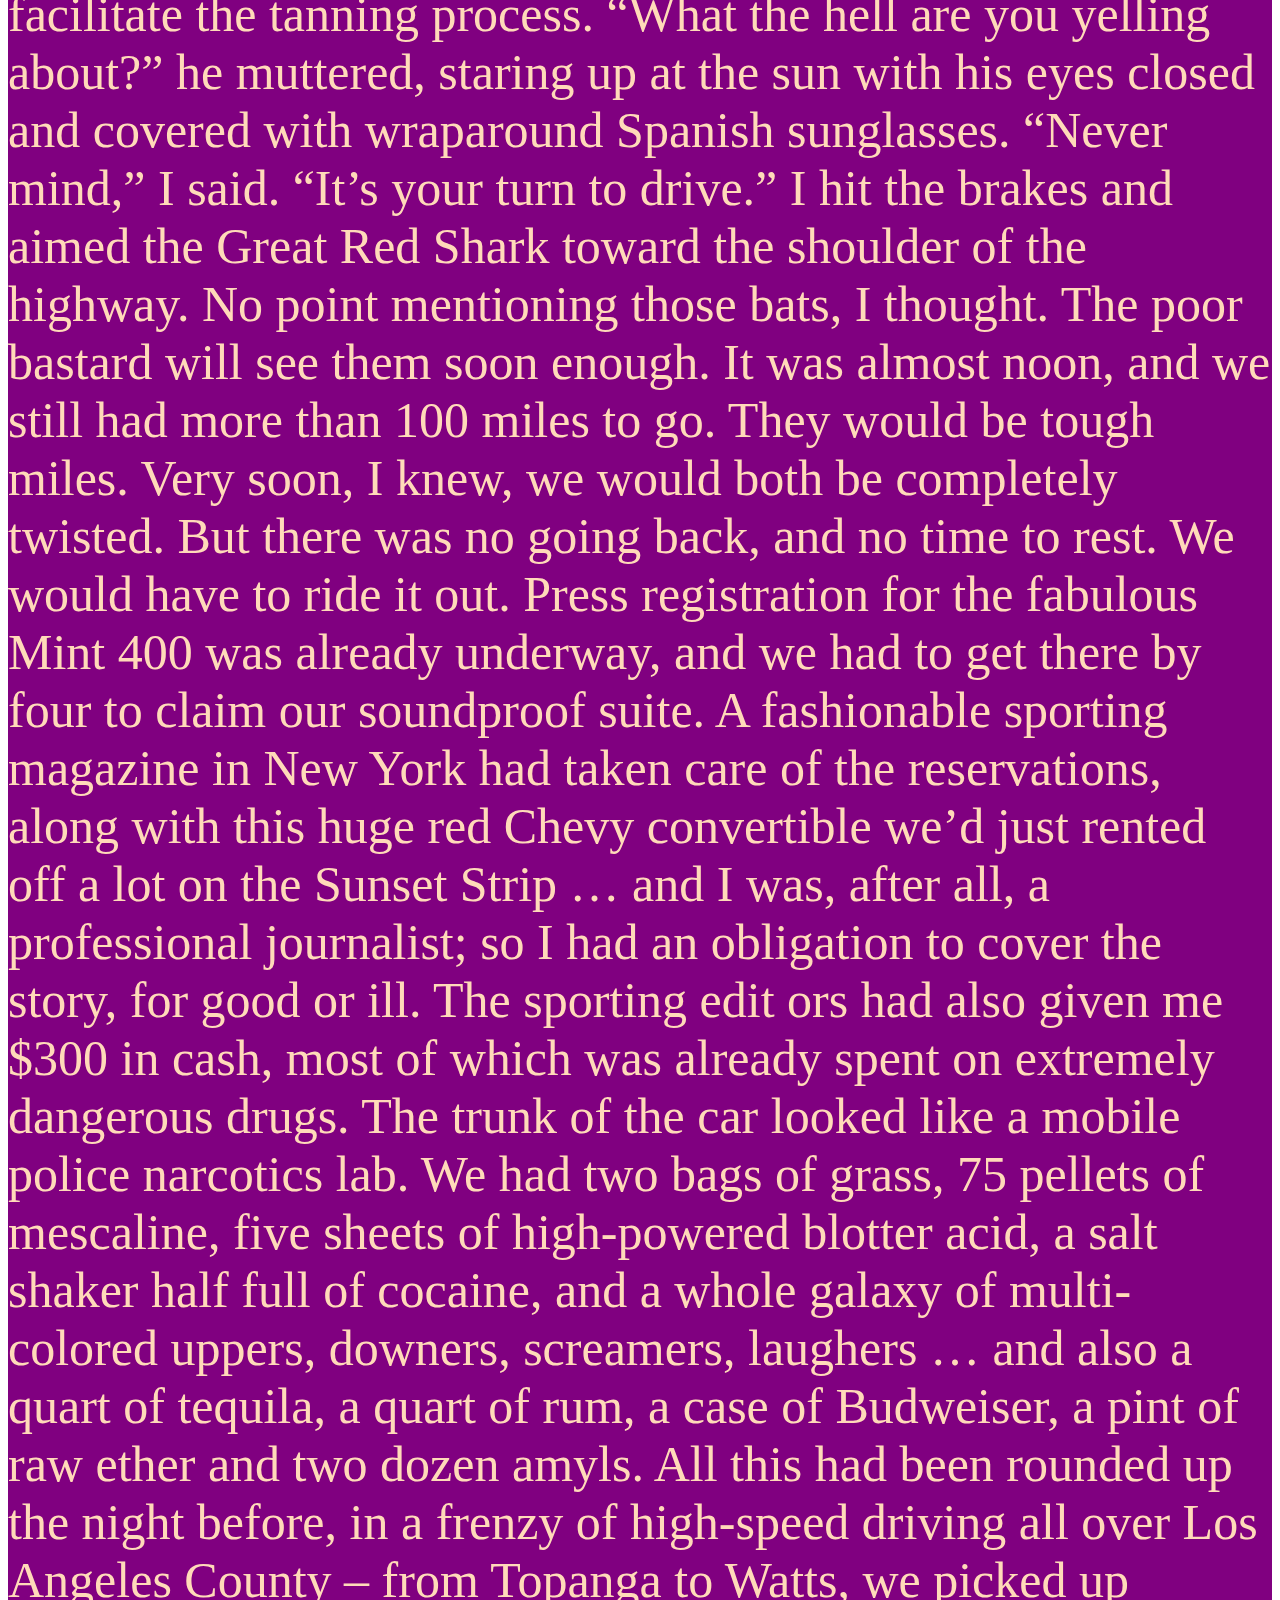
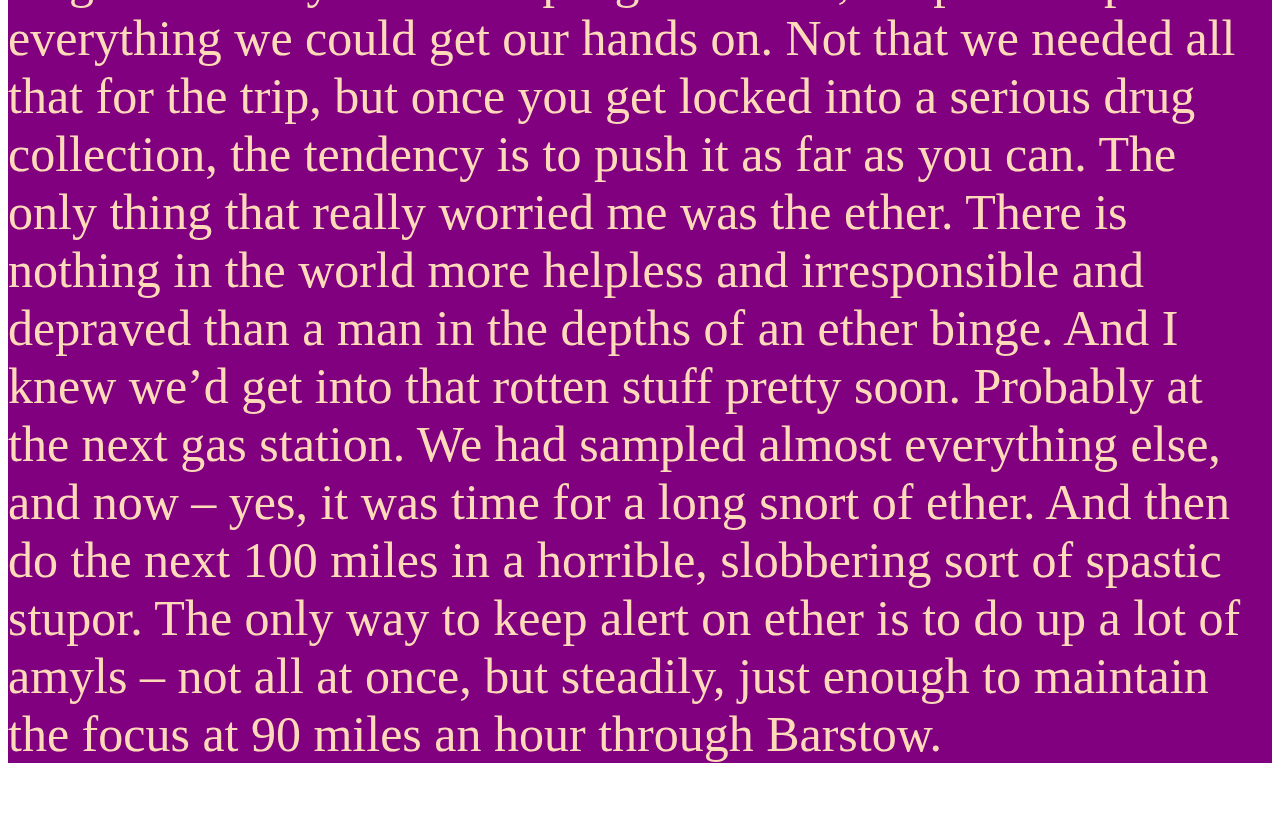
<file: Typography/google_fonts.html>
<!-- Google Fonts Demo -->

<!-- Instructor: add in a Google font of your choice! -->
<!DOCTYPE html>
<html lang="en-us">
  <head>

    <meta charset="UTF-8">
    <title>Stuff I Think About</title>

    <!-- CSS Reference -->
    <link rel="stylesheet" href="gf_style.css">

  </head>

  <body>

    <h1>I'm a deep thinking dude.</h1>

    <hr>

    <h3>Here are a few things I've thought about</h3>

    <h4>Thought Blurb 1:</h4>
    <p class="thought1">
      Lorem ipsum dolor sit amet, consectetur adipisicing elit. Praesentium nobis tempora cum. Debitis ipsa, corporis odio temporibus minima et molestias dolorem, sit unde id soluta perspiciatis eos laboriosam tempore molestiae? Lorem ipsum dolor sit amet, consectetur adipisicing elit. Praesentium nobis tempora cum. Debitis ipsa, corporis odio temporibus minima et molestias dolorem, sit unde id soluta perspiciatis eos laboriosam tempore molestiae? Lorem ipsum dolor sit amet, consectetur adipisicing elit. Praesentium nobis tempora cum. Debitis ipsa, corporis odio temporibus minima et molestias dolorem, sit unde id soluta perspiciatis eos laboriosam tempore molestiae? Lorem ipsum dolor sit amet, consectetur adipisicing elit. Praesentium nobis tempora cum. Debitis ipsa, corporis odio temporibus minima et molestias dolorem, sit unde id soluta perspiciatis eos laboriosam tempore molestiae? Lorem ipsum dolor sit amet, consectetur adipisicing elit. Praesentium nobis tempora cum. Debitis ipsa, corporis odio temporibus minima et molestias dolorem, sit unde id soluta perspiciatis eos laboriosam tempore molestiae? Lorem ipsum dolor sit amet, consectetur adipisicing elit. Praesentium nobis tempora cum. Debitis ipsa, corporis odio temporibus minima et molestias dolorem, sit unde id soluta perspiciatis eos laboriosam tempore molestiae? Lorem ipsum dolor sit amet, consectetur adipisicing elit. Praesentium nobis tempora cum. Debitis ipsa, corporis odio temporibus minima et molestias dolorem, sit unde id soluta perspiciatis eos laboriosam tempore molestiae? Lorem ipsum dolor sit amet, consectetur adipisicing elit. Praesentium nobis tempora cum. Debitis ipsa, corporis odio temporibus minima et molestias dolorem, sit unde id soluta perspiciatis eos laboriosam tempore molestiae?
    </p>
      
    <h4>Thought Blurb 2:</h4>
    <p class="thought2">
      Lorem ipsum dolor sit amet, consectetur adipisicing elit. Praesentium nobis tempora cum. Debitis ipsa, corporis odio temporibus minima et molestias dolorem, sit unde id soluta perspiciatis eos laboriosam tempore molestiae? Lorem ipsum dolor sit amet, consectetur adipisicing elit. Praesentium nobis tempora cum. Debitis ipsa, corporis odio temporibus minima et molestias dolorem, sit unde id soluta perspiciatis eos laboriosam tempore molestiae? Lorem ipsum dolor sit amet, consectetur adipisicing elit. Praesentium nobis tempora cum. Debitis ipsa, corporis odio temporibus minima et molestias dolorem, sit unde id soluta perspiciatis eos laboriosam tempore molestiae? Lorem ipsum dolor sit amet, consectetur adipisicing elit. Praesentium nobis tempora cum. Debitis ipsa, corporis odio temporibus minima et molestias dolorem, sit unde id soluta perspiciatis eos laboriosam tempore molestiae? Lorem ipsum dolor sit amet, consectetur adipisicing elit. Praesentium nobis tempora cum. Debitis ipsa, corporis odio temporibus minima et molestias dolorem, sit unde id soluta perspiciatis eos laboriosam tempore molestiae? Lorem ipsum dolor sit amet, consectetur adipisicing elit. Praesentium nobis tempora cum. Debitis ipsa, corporis odio temporibus minima et molestias dolorem, sit unde id soluta perspiciatis eos laboriosam tempore molestiae? Lorem ipsum dolor sit amet, consectetur adipisicing elit. Praesentium nobis tempora cum. Debitis ipsa, corporis odio temporibus minima et molestias dolorem, sit unde id soluta perspiciatis eos laboriosam tempore molestiae? Lorem ipsum dolor sit amet, consectetur adipisicing elit. Praesentium nobis tempora cum. Debitis ipsa, corporis odio temporibus minima et molestias dolorem, sit unde id soluta perspiciatis eos laboriosam tempore molestiae?
    </p>

    <h4>Thought Blurb 3:</h4>
    <p class="thought3">
      Lorem ipsum dolor sit amet, consectetur adipisicing elit. Praesentium nobis tempora cum. Debitis ipsa, corporis odio temporibus minima et molestias dolorem, sit unde id soluta perspiciatis eos laboriosam tempore molestiae? Lorem ipsum dolor sit amet, consectetur adipisicing elit. Praesentium nobis tempora cum. Debitis ipsa, corporis odio temporibus minima et molestias dolorem, sit unde id soluta perspiciatis eos laboriosam tempore molestiae? Lorem ipsum dolor sit amet, consectetur adipisicing elit. Praesentium nobis tempora cum. Debitis ipsa, corporis odio temporibus minima et molestias dolorem, sit unde id soluta perspiciatis eos laboriosam tempore molestiae? Lorem ipsum dolor sit amet, consectetur adipisicing elit. Praesentium nobis tempora cum. Debitis ipsa, corporis odio temporibus minima et molestias dolorem, sit unde id soluta perspiciatis eos laboriosam tempore molestiae? Lorem ipsum dolor sit amet, consectetur adipisicing elit. Praesentium nobis tempora cum. Debitis ipsa, corporis odio temporibus minima et molestias dolorem, sit unde id soluta perspiciatis eos laboriosam tempore molestiae? Lorem ipsum dolor sit amet, consectetur adipisicing elit. Praesentium nobis tempora cum. Debitis ipsa, corporis odio temporibus minima et molestias dolorem, sit unde id soluta perspiciatis eos laboriosam tempore molestiae? Lorem ipsum dolor sit amet, consectetur adipisicing elit. Praesentium nobis tempora cum. Debitis ipsa, corporis odio temporibus minima et molestias dolorem, sit unde id soluta perspiciatis eos laboriosam tempore molestiae? Lorem ipsum dolor sit amet, consectetur adipisicing elit. Praesentium nobis tempora cum. Debitis ipsa, corporis odio temporibus minima et molestias dolorem, sit unde id soluta perspiciatis eos laboriosam tempore molestiae?
    </p>
    
  </body>

</html><!-- Google Fonts Demo -->

<!-- Instructor: add in a Google font of your choice! -->
<!DOCTYPE html>
<html lang="en-us">
  <head>

    <meta charset="UTF-8">
    <title>Stuff I Think About</title>

    <!-- CSS Reference -->
    <link rel="stylesheet" href="gf_style.css">

  </head>

  <body>

    <h1>sWeEt JeSus, WhAt ArE tHeSe GoDdAmNeD aNiMaLs</h1>

    <p class="thought1">
        We were somewhere around Barstow on the edge of the desert when the drugs began to take hold. I remember saying something like “I feel a bit lightheaded; maybe you should drive. …” And suddenly there was a terrible roar all around us and the sky was full of what looked like huge bats, all swooping and screeching and diving around the car, which was going about 100 miles an hour with the top down to Las Vegas. And a voice was screaming: “Holy Jesus! What are these goddamn animals?”

  
        
        Then it was quiet again. My attorney had taken his shirt off and was pouring beer on his chest, to facilitate the tanning process. “What the hell are you yelling about?” he muttered, staring up at the sun with his eyes closed and covered with wraparound Spanish sunglasses. “Never mind,” I said. “It’s your turn to drive.” I hit the brakes and aimed the Great Red Shark toward the shoulder of the highway. No point mentioning those bats, I thought. The poor bastard will see them soon enough.
        
        It was almost noon, and we still had more than 100 miles to go. They would be tough miles. Very soon, I knew, we would both be completely twisted. But there was no going back, and no time to rest. We would have to ride it out. Press registration for the fabulous Mint 400 was already underway, and we had to get there by four to claim our soundproof suite. A fashionable sporting magazine in New York had taken care of the reservations, along with this huge red Chevy convertible we’d just rented off a lot on the Sunset Strip … and I was, after all, a professional journalist; so I had an obligation to cover the story, for good or ill.
        
        The sporting edit ors had also given me $300 in cash, most of which was already spent on extremely dangerous drugs. The trunk of the car looked like a mobile police narcotics lab. We had two bags of grass, 75 pellets of mescaline, five sheets of high-powered blotter acid, a salt shaker half full of cocaine, and a whole galaxy of multi-colored uppers, downers, screamers, laughers … and also a quart of tequila, a quart of rum, a case of Budweiser, a pint of raw ether and two dozen amyls.
        
        All this had been rounded up the night before, in a frenzy of high-speed driving all over Los Angeles County – from Topanga to Watts, we picked up everything we could get our hands on. Not that we needed all that for the trip, but once you get locked into a serious drug collection, the tendency is to push it as far as you can.
        
        The only thing that really worried me was the ether. There is nothing in the world more helpless and irresponsible and depraved than a man in the depths of an ether binge. And I knew we’d get into that rotten stuff pretty soon. Probably at the next gas station. We had sampled almost everything else, and now – yes, it was time for a long snort of ether. And then do the next 100 miles in a horrible, slobbering sort of spastic stupor. The only way to keep alert on ether is to do up a lot of amyls – not all at once, but steadily, just enough to maintain the focus at 90 miles an hour through Barstow.
        
        

    </p>
  </div>
  </body>

</html>
</file>
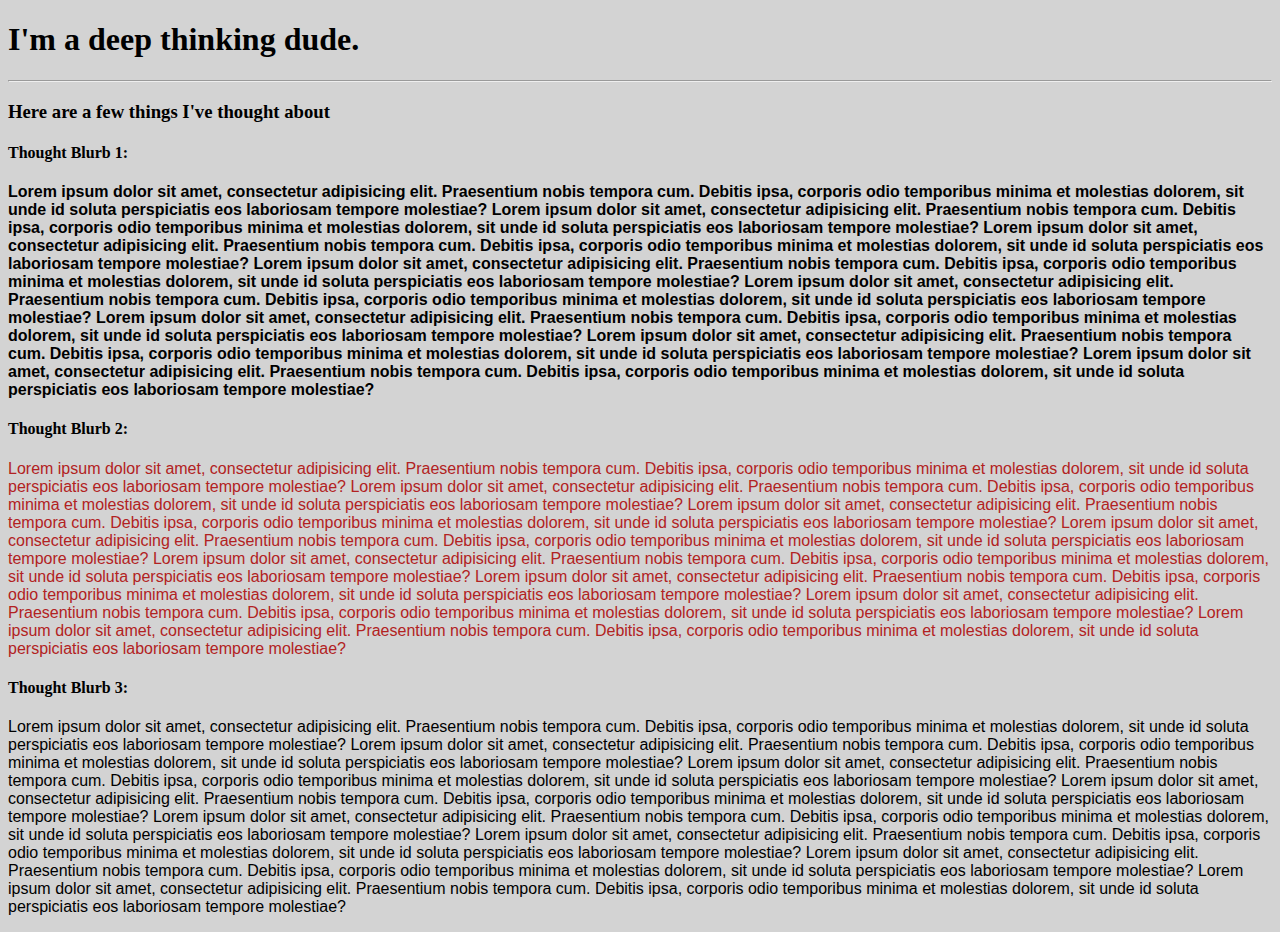
<file: Typography/index_typography.html>
<!-- CSS Typography -->

<!-- STUDENTS: Change the font family in our document's p-tags to Lucida Sans Pro. Follow the directions for each tag. -->
<!DOCTYPE html>
<html lang="en-us">
<link rel="stylesheet" type="text/css" href="style.css">

<head>

  <meta charset="UTF-8">
  <title>Stuff I Think About</title>

  <!-- Add a CSS Reference Here! -->


</head>

<body>

  <h1>I'm a deep thinking dude.</h1>

  <hr>

  <h3>Here are a few things I've thought about</h3>

  <h4 >Thought Blurb 1:</h4>
  <p class="thought1">
    <!-- Add a class here! Bold the text! -->
    Lorem ipsum dolor sit amet, consectetur adipisicing elit. Praesentium nobis tempora cum. Debitis ipsa, corporis odio temporibus minima et molestias dolorem, sit unde id soluta perspiciatis eos laboriosam tempore molestiae? Lorem ipsum dolor sit amet,
    consectetur adipisicing elit. Praesentium nobis tempora cum. Debitis ipsa, corporis odio temporibus minima et molestias dolorem, sit unde id soluta perspiciatis eos laboriosam tempore molestiae? Lorem ipsum dolor sit amet, consectetur adipisicing
    elit. Praesentium nobis tempora cum. Debitis ipsa, corporis odio temporibus minima et molestias dolorem, sit unde id soluta perspiciatis eos laboriosam tempore molestiae? Lorem ipsum dolor sit amet, consectetur adipisicing elit. Praesentium nobis
    tempora cum. Debitis ipsa, corporis odio temporibus minima et molestias dolorem, sit unde id soluta perspiciatis eos laboriosam tempore molestiae? Lorem ipsum dolor sit amet, consectetur adipisicing elit. Praesentium nobis tempora cum. Debitis ipsa,
    corporis odio temporibus minima et molestias dolorem, sit unde id soluta perspiciatis eos laboriosam tempore molestiae? Lorem ipsum dolor sit amet, consectetur adipisicing elit. Praesentium nobis tempora cum. Debitis ipsa, corporis odio temporibus
    minima et molestias dolorem, sit unde id soluta perspiciatis eos laboriosam tempore molestiae? Lorem ipsum dolor sit amet, consectetur adipisicing elit. Praesentium nobis tempora cum. Debitis ipsa, corporis odio temporibus minima et molestias dolorem,
    sit unde id soluta perspiciatis eos laboriosam tempore molestiae? Lorem ipsum dolor sit amet, consectetur adipisicing elit. Praesentium nobis tempora cum. Debitis ipsa, corporis odio temporibus minima et molestias dolorem, sit unde id soluta perspiciatis
    eos laboriosam tempore molestiae?
  </p>

  <h4>Thought Blurb 2:</h4>
  <p class="thought2">
    <!-- Add a class here! Enlarge the font to 24px -->
    Lorem ipsum dolor sit amet, consectetur adipisicing elit. Praesentium nobis tempora cum. Debitis ipsa, corporis odio temporibus minima et molestias dolorem, sit unde id soluta perspiciatis eos laboriosam tempore molestiae? Lorem ipsum dolor sit amet,
    consectetur adipisicing elit. Praesentium nobis tempora cum. Debitis ipsa, corporis odio temporibus minima et molestias dolorem, sit unde id soluta perspiciatis eos laboriosam tempore molestiae? Lorem ipsum dolor sit amet, consectetur adipisicing
    elit. Praesentium nobis tempora cum. Debitis ipsa, corporis odio temporibus minima et molestias dolorem, sit unde id soluta perspiciatis eos laboriosam tempore molestiae? Lorem ipsum dolor sit amet, consectetur adipisicing elit. Praesentium nobis
    tempora cum. Debitis ipsa, corporis odio temporibus minima et molestias dolorem, sit unde id soluta perspiciatis eos laboriosam tempore molestiae? Lorem ipsum dolor sit amet, consectetur adipisicing elit. Praesentium nobis tempora cum. Debitis ipsa,
    corporis odio temporibus minima et molestias dolorem, sit unde id soluta perspiciatis eos laboriosam tempore molestiae? Lorem ipsum dolor sit amet, consectetur adipisicing elit. Praesentium nobis tempora cum. Debitis ipsa, corporis odio temporibus
    minima et molestias dolorem, sit unde id soluta perspiciatis eos laboriosam tempore molestiae? Lorem ipsum dolor sit amet, consectetur adipisicing elit. Praesentium nobis tempora cum. Debitis ipsa, corporis odio temporibus minima et molestias dolorem,
    sit unde id soluta perspiciatis eos laboriosam tempore molestiae? Lorem ipsum dolor sit amet, consectetur adipisicing elit. Praesentium nobis tempora cum. Debitis ipsa, corporis odio temporibus minima et molestias dolorem, sit unde id soluta perspiciatis
    eos laboriosam tempore molestiae?
  </p>

  <h4>Thought Blurb 3:</h4>
  <p>
    <!-- Add a class here! Increase the line height to 50px -->
    Lorem ipsum dolor sit amet, consectetur adipisicing elit. Praesentium nobis tempora cum. Debitis ipsa, corporis odio temporibus minima et molestias dolorem, sit unde id soluta perspiciatis eos laboriosam tempore molestiae? Lorem ipsum dolor sit amet,
    consectetur adipisicing elit. Praesentium nobis tempora cum. Debitis ipsa, corporis odio temporibus minima et molestias dolorem, sit unde id soluta perspiciatis eos laboriosam tempore molestiae? Lorem ipsum dolor sit amet, consectetur adipisicing
    elit. Praesentium nobis tempora cum. Debitis ipsa, corporis odio temporibus minima et molestias dolorem, sit unde id soluta perspiciatis eos laboriosam tempore molestiae? Lorem ipsum dolor sit amet, consectetur adipisicing elit. Praesentium nobis
    tempora cum. Debitis ipsa, corporis odio temporibus minima et molestias dolorem, sit unde id soluta perspiciatis eos laboriosam tempore molestiae? Lorem ipsum dolor sit amet, consectetur adipisicing elit. Praesentium nobis tempora cum. Debitis ipsa,
    corporis odio temporibus minima et molestias dolorem, sit unde id soluta perspiciatis eos laboriosam tempore molestiae? Lorem ipsum dolor sit amet, consectetur adipisicing elit. Praesentium nobis tempora cum. Debitis ipsa, corporis odio temporibus
    minima et molestias dolorem, sit unde id soluta perspiciatis eos laboriosam tempore molestiae? Lorem ipsum dolor sit amet, consectetur adipisicing elit. Praesentium nobis tempora cum. Debitis ipsa, corporis odio temporibus minima et molestias dolorem,
    sit unde id soluta perspiciatis eos laboriosam tempore molestiae? Lorem ipsum dolor sit amet, consectetur adipisicing elit. Praesentium nobis tempora cum. Debitis ipsa, corporis odio temporibus minima et molestias dolorem, sit unde id soluta perspiciatis
    eos laboriosam tempore molestiae?
  </p>

</body>

</html>
</file>
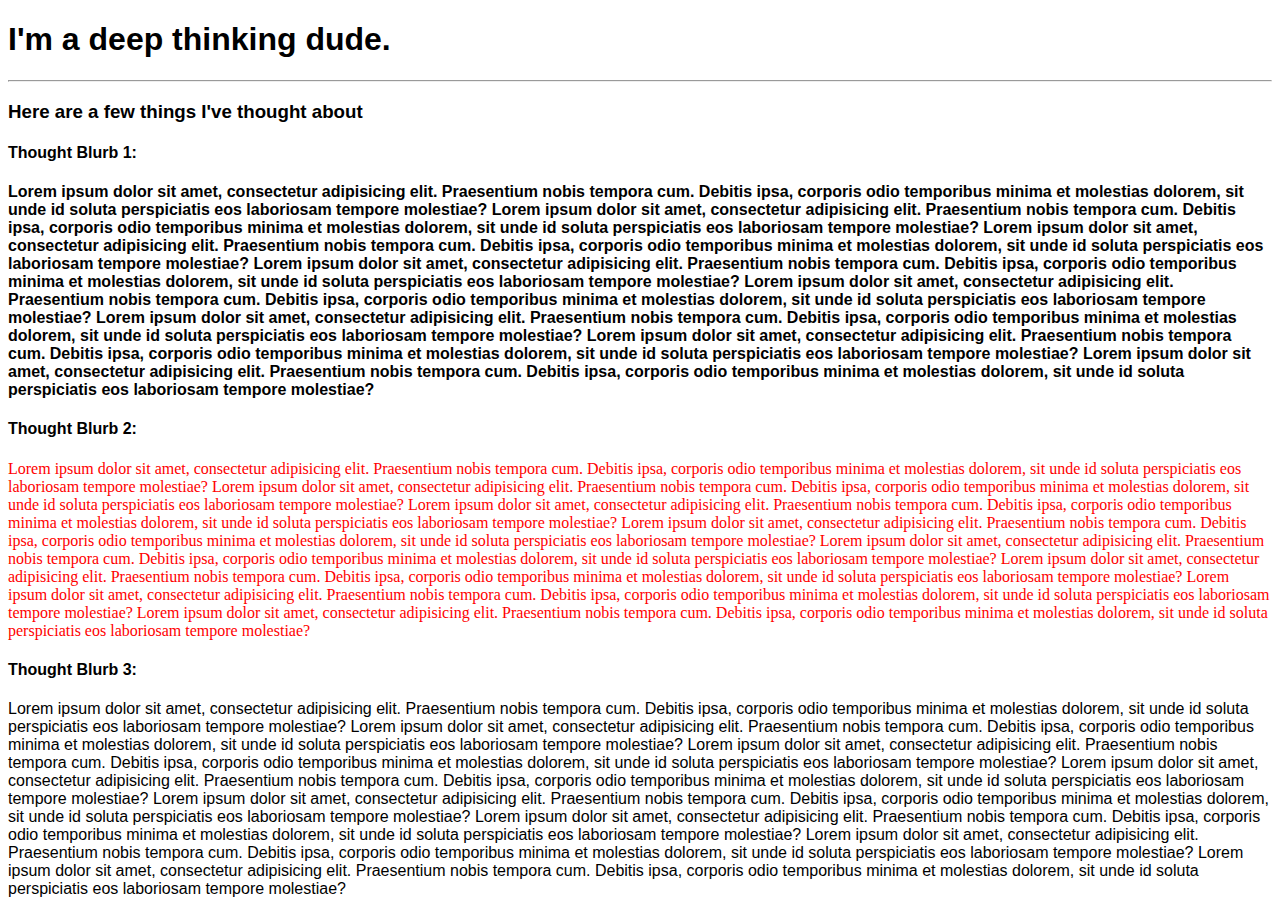
<file: Typography/Typography_2.html>
<!-- CSS Typography -->

<!-- STUDENTS: Change the font family in our document's p-tags to Lucida Sans Pro. Follow the directions for each tag. -->
<!DOCTYPE html>
<html lang="en-us">
<link rel="stylesheet" type="text/css" href="style_2.css">

<head>

  <meta charset="UTF-8">
  <title>Stuff I Think About</title>

</head>

<body>

  <h1>I'm a deep thinking dude.</h1>

  <hr>

  <h3>Here are a few things I've thought about</h3>

  <h4 >Thought Blurb 1:</h4>
  <p class="thought1">
    <!-- Add a class here! Bold the text! -->
    Lorem ipsum dolor sit amet, consectetur adipisicing elit. Praesentium nobis tempora cum. Debitis ipsa, corporis odio temporibus minima et molestias dolorem, sit unde id soluta perspiciatis eos laboriosam tempore molestiae? Lorem ipsum dolor sit amet,
    consectetur adipisicing elit. Praesentium nobis tempora cum. Debitis ipsa, corporis odio temporibus minima et molestias dolorem, sit unde id soluta perspiciatis eos laboriosam tempore molestiae? Lorem ipsum dolor sit amet, consectetur adipisicing
    elit. Praesentium nobis tempora cum. Debitis ipsa, corporis odio temporibus minima et molestias dolorem, sit unde id soluta perspiciatis eos laboriosam tempore molestiae? Lorem ipsum dolor sit amet, consectetur adipisicing elit. Praesentium nobis
    tempora cum. Debitis ipsa, corporis odio temporibus minima et molestias dolorem, sit unde id soluta perspiciatis eos laboriosam tempore molestiae? Lorem ipsum dolor sit amet, consectetur adipisicing elit. Praesentium nobis tempora cum. Debitis ipsa,
    corporis odio temporibus minima et molestias dolorem, sit unde id soluta perspiciatis eos laboriosam tempore molestiae? Lorem ipsum dolor sit amet, consectetur adipisicing elit. Praesentium nobis tempora cum. Debitis ipsa, corporis odio temporibus
    minima et molestias dolorem, sit unde id soluta perspiciatis eos laboriosam tempore molestiae? Lorem ipsum dolor sit amet, consectetur adipisicing elit. Praesentium nobis tempora cum. Debitis ipsa, corporis odio temporibus minima et molestias dolorem,
    sit unde id soluta perspiciatis eos laboriosam tempore molestiae? Lorem ipsum dolor sit amet, consectetur adipisicing elit. Praesentium nobis tempora cum. Debitis ipsa, corporis odio temporibus minima et molestias dolorem, sit unde id soluta perspiciatis
    eos laboriosam tempore molestiae?
  </p>

  <h4>Thought Blurb 2:</h4>
  <p>

  <div class="thought2">
    <!-- Add a class here! Enlarge the font to 24px -->
    Lorem ipsum dolor sit amet, consectetur adipisicing elit. Praesentium nobis tempora cum. Debitis ipsa, corporis odio temporibus minima et molestias dolorem, sit unde id soluta perspiciatis eos laboriosam tempore molestiae? Lorem ipsum dolor sit amet,
    consectetur adipisicing elit. Praesentium nobis tempora cum. Debitis ipsa, corporis odio temporibus minima et molestias dolorem, sit unde id soluta perspiciatis eos laboriosam tempore molestiae? Lorem ipsum dolor sit amet, consectetur adipisicing
    elit. Praesentium nobis tempora cum. Debitis ipsa, corporis odio temporibus minima et molestias dolorem, sit unde id soluta perspiciatis eos laboriosam tempore molestiae? Lorem ipsum dolor sit amet, consectetur adipisicing elit. Praesentium nobis
    tempora cum. Debitis ipsa, corporis odio temporibus minima et molestias dolorem, sit unde id soluta perspiciatis eos laboriosam tempore molestiae? Lorem ipsum dolor sit amet, consectetur adipisicing elit. Praesentium nobis tempora cum. Debitis ipsa,
    corporis odio temporibus minima et molestias dolorem, sit unde id soluta perspiciatis eos laboriosam tempore molestiae? Lorem ipsum dolor sit amet, consectetur adipisicing elit. Praesentium nobis tempora cum. Debitis ipsa, corporis odio temporibus
    minima et molestias dolorem, sit unde id soluta perspiciatis eos laboriosam tempore molestiae? Lorem ipsum dolor sit amet, consectetur adipisicing elit. Praesentium nobis tempora cum. Debitis ipsa, corporis odio temporibus minima et molestias dolorem,
    sit unde id soluta perspiciatis eos laboriosam tempore molestiae? Lorem ipsum dolor sit amet, consectetur adipisicing elit. Praesentium nobis tempora cum. Debitis ipsa, corporis odio temporibus minima et molestias dolorem, sit unde id soluta perspiciatis
    eos laboriosam tempore molestiae?
  </div>
  </p>

  <h4>Thought Blurb 3:</h4>
  <p>
    <!-- Add a class here! Increase the line height to 50px -->
    Lorem ipsum dolor sit amet, consectetur adipisicing elit. Praesentium nobis tempora cum. Debitis ipsa, corporis odio temporibus minima et molestias dolorem, sit unde id soluta perspiciatis eos laboriosam tempore molestiae? Lorem ipsum dolor sit amet,
    consectetur adipisicing elit. Praesentium nobis tempora cum. Debitis ipsa, corporis odio temporibus minima et molestias dolorem, sit unde id soluta perspiciatis eos laboriosam tempore molestiae? Lorem ipsum dolor sit amet, consectetur adipisicing
    elit. Praesentium nobis tempora cum. Debitis ipsa, corporis odio temporibus minima et molestias dolorem, sit unde id soluta perspiciatis eos laboriosam tempore molestiae? Lorem ipsum dolor sit amet, consectetur adipisicing elit. Praesentium nobis
    tempora cum. Debitis ipsa, corporis odio temporibus minima et molestias dolorem, sit unde id soluta perspiciatis eos laboriosam tempore molestiae? Lorem ipsum dolor sit amet, consectetur adipisicing elit. Praesentium nobis tempora cum. Debitis ipsa,
    corporis odio temporibus minima et molestias dolorem, sit unde id soluta perspiciatis eos laboriosam tempore molestiae? Lorem ipsum dolor sit amet, consectetur adipisicing elit. Praesentium nobis tempora cum. Debitis ipsa, corporis odio temporibus
    minima et molestias dolorem, sit unde id soluta perspiciatis eos laboriosam tempore molestiae? Lorem ipsum dolor sit amet, consectetur adipisicing elit. Praesentium nobis tempora cum. Debitis ipsa, corporis odio temporibus minima et molestias dolorem,
    sit unde id soluta perspiciatis eos laboriosam tempore molestiae? Lorem ipsum dolor sit amet, consectetur adipisicing elit. Praesentium nobis tempora cum. Debitis ipsa, corporis odio temporibus minima et molestias dolorem, sit unde id soluta perspiciatis
    eos laboriosam tempore molestiae?
  </p>

</body>

</html>
</file>
<file: class_activity/style.css>
/**
 * Float Layout Activity
 **/

* {
  box-sizing: border-box;
  text-align: center;
}

body {
}

header {
  padding: 20px;
  margin-bottom: 20px;
  color: #333;
  background: #ccc;
}

section {
}

#left {  
    padding: 20px;
    margin-bottom: 20px;
    width: 33.3%;
    float: left;
    background-color: darkslategray;
    color: white;
}

#middle {
    padding: 20px;
    margin-bottom: 20px;
    width: 33.3%;
    float: left;
    background-color: darkgray;
    color: white;
}

#right {
    padding: 20px;
    margin-bottom: 20px;
    width: 33.3%;
    float: left;
    background-color: darkslategray;
    color: white;
    clear: right;
}

#full {
    float: left;
    width: 100%;
    padding: 20px;
    margin-bottom: 20px;
    margin-top: 10px;
    background-color: #eee
}

#division {
    padding: 20px;
    margin-bottom: 20px;
    background-color: #6ea3da;

}

aside {
    padding: 60px;
    margin-left: 20px;
    float: left;
    background-color: #ffffff

}

footer {
    float: left;
    padding: 20px;
    margin-bottom: 20px;
    background: #ccc;
    width: 100%;
}
</file>
<file: style.css>
#box {
    background-color: black;
    color: white;
}

#boxx {
    background-color: tan;
    height: 500px;
    padding: 10px;
    margin: 0;
}

#name {
    background-color: tan;
    margin-left: 100px;
    width: 70%;
    float: left;

}

#headshot {
    float: left;
    clear: left;
    margin-left: 100px;
}

.clearfix:: after {
    content: "";
    display: block;
    clear: both;
}

h1 {
    margin: auto;
    text-align: center;
}

ul {
    background-color: tan;
    float: right;
    clear: right;
    margin-right: 100px;
    width: 30%;

}

#contact {
        background-color: tan;
        margin-right: 100px;
        float: right;
        width: 30%;
        padding-left: 50px;
    
    }
</file>
<file: Typography/gf_style.css>
/**
 * Google Fonts Demo
 **/

/* Add in the Google Fonts of your choice */

h1,
h2,
h3,
h4,
h5,
h6, {

    font-family: 'Notable', sans-serif;
}

p {
    font-family: "Black Ops One", "cursive";
    weight: bolder; 
    color: peachpuff;
    background-color: purple;
    font-size: 50px;
}
</file>
<file: Typography/style.css>
body {
    background-color: lightgrey;
}


.thought1 {
    font-weight: bolder;
    font-family: 'Lucida Sans Regular', sans-serif;

}

.thought2 {
    color: firebrick;
}

p {
    font-family: 'Lucida Sans Regular', sans-serif;
}
</file>
<file: Typography/style_2.css>
.thought1 {
    font-weight: bolder;
}

.thought2 {
    color: red;
}

p {
    font-family: 'Lucida Sans Regular', sans-serif;
}

h1,
h2,
h3,
h4,
h5 {
    font-family: 'K2D', sans-serif;
    font-family: 'Chakra Petch', sans-serif;
}
</file>
